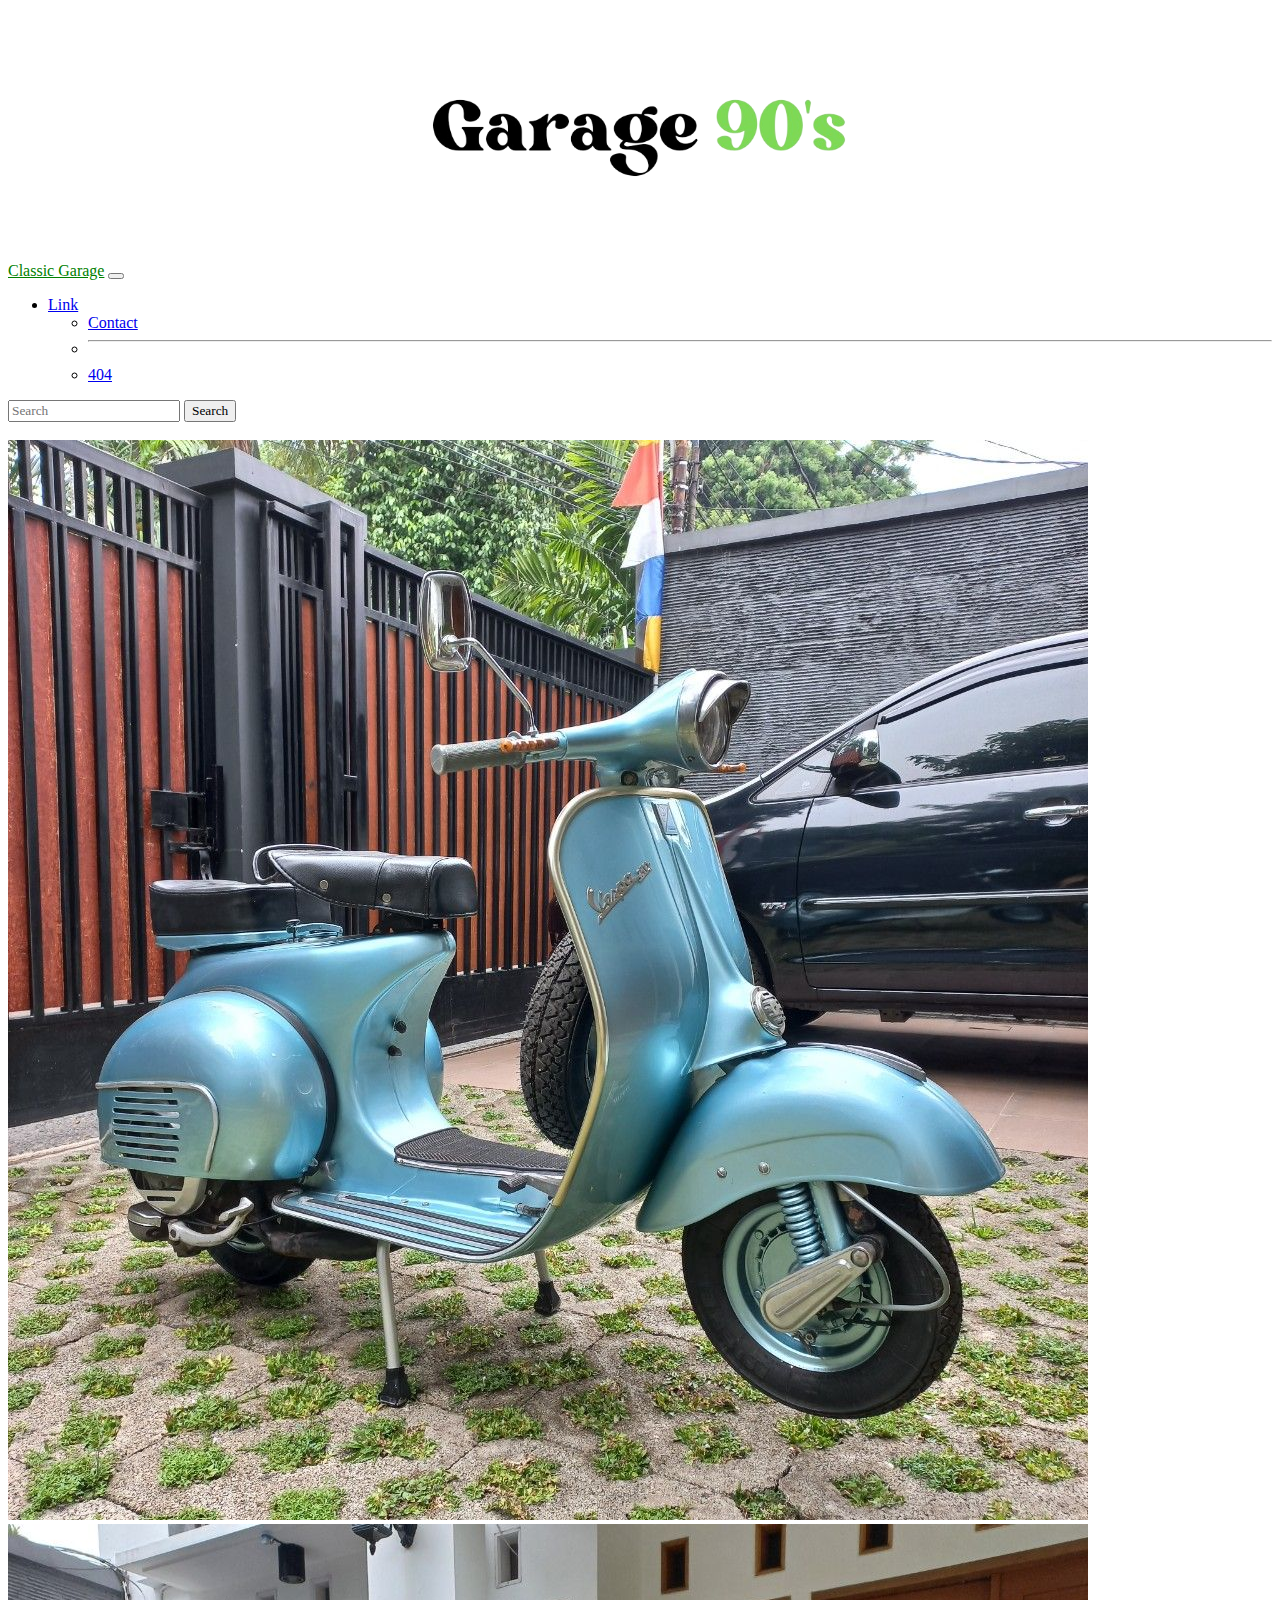
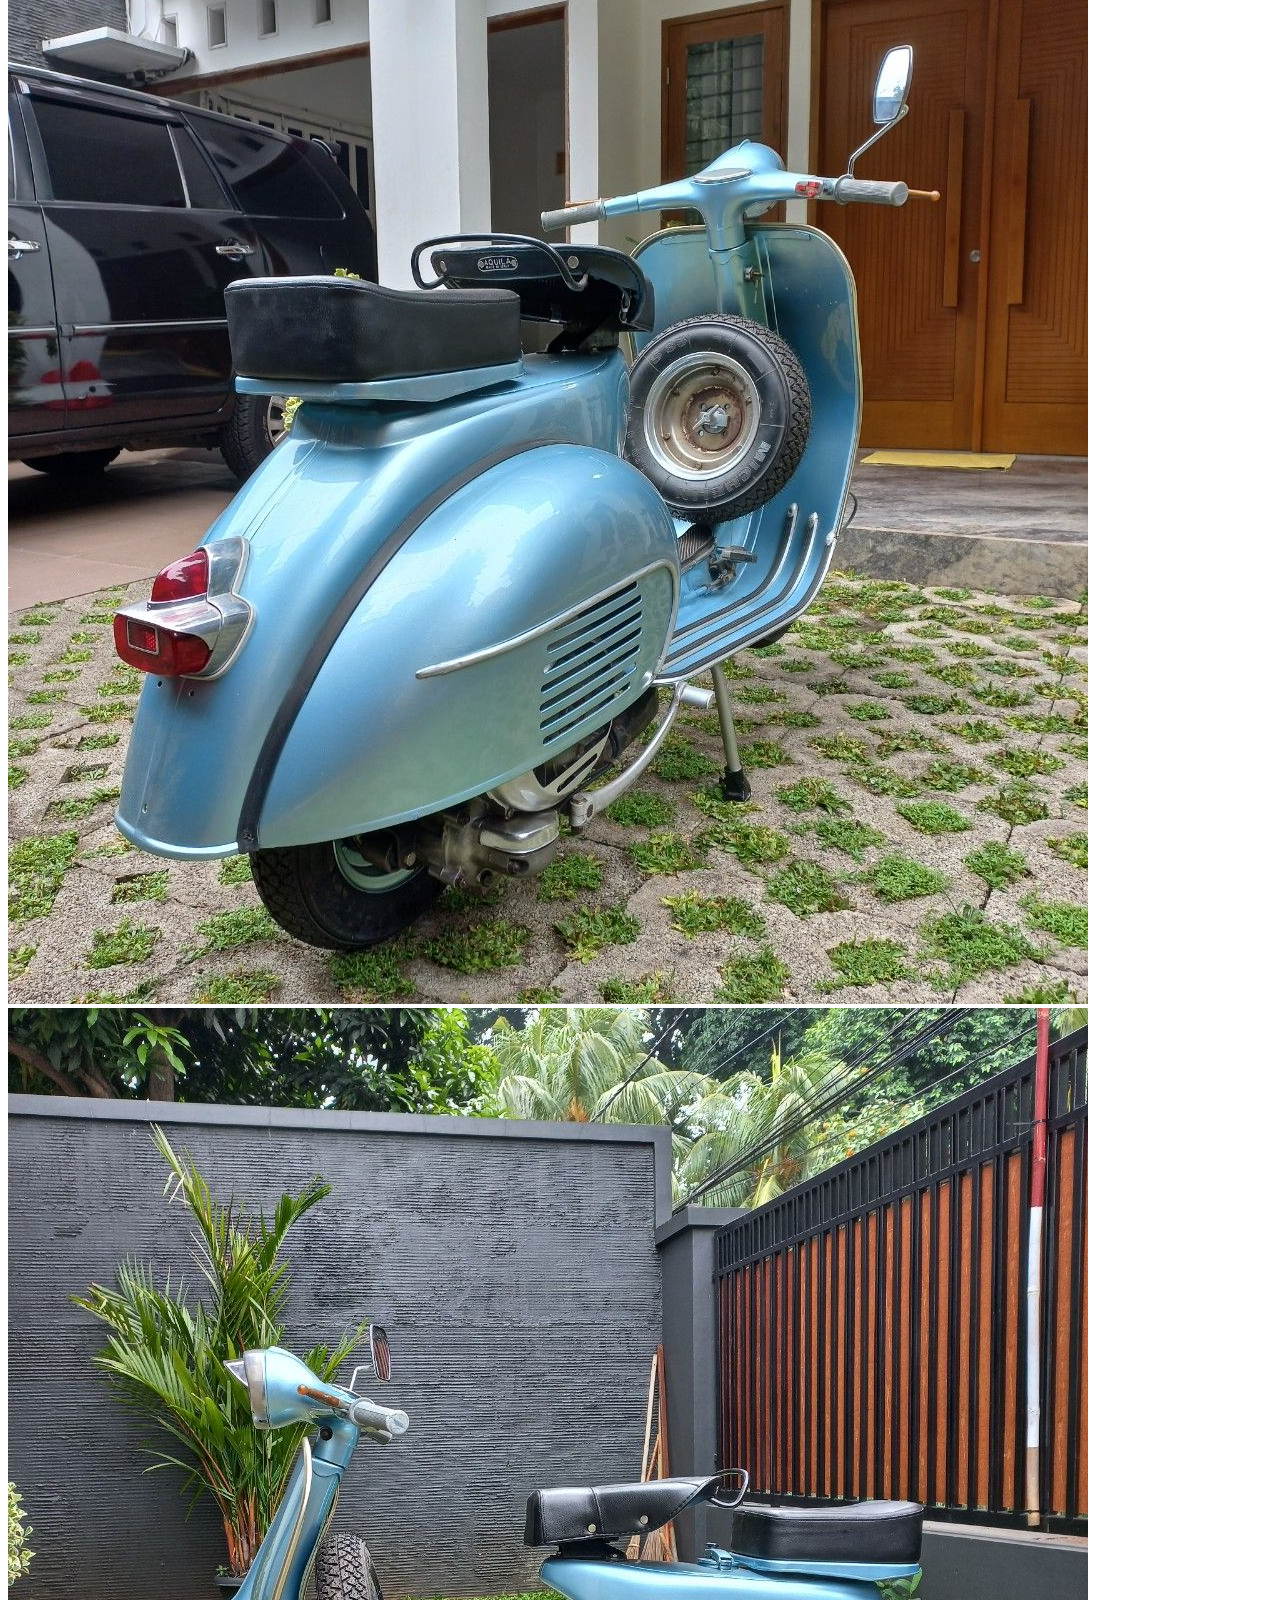
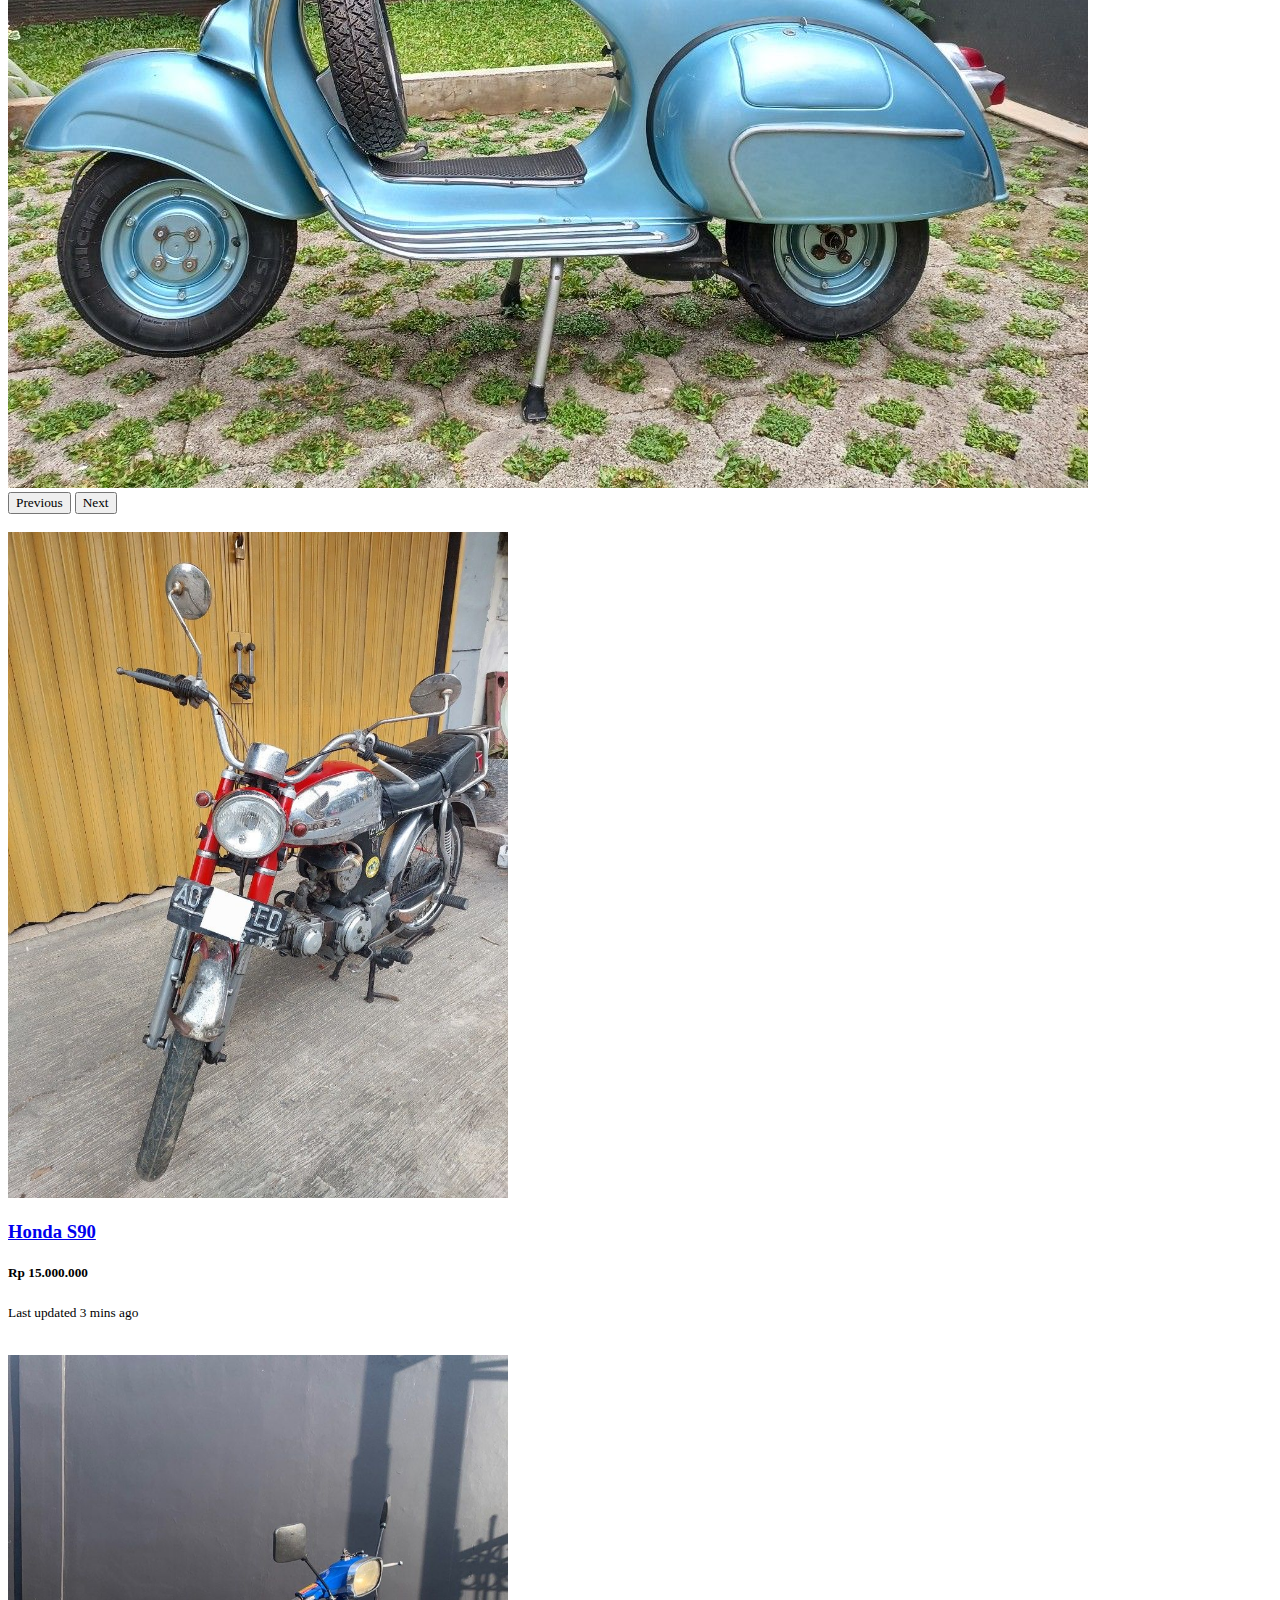
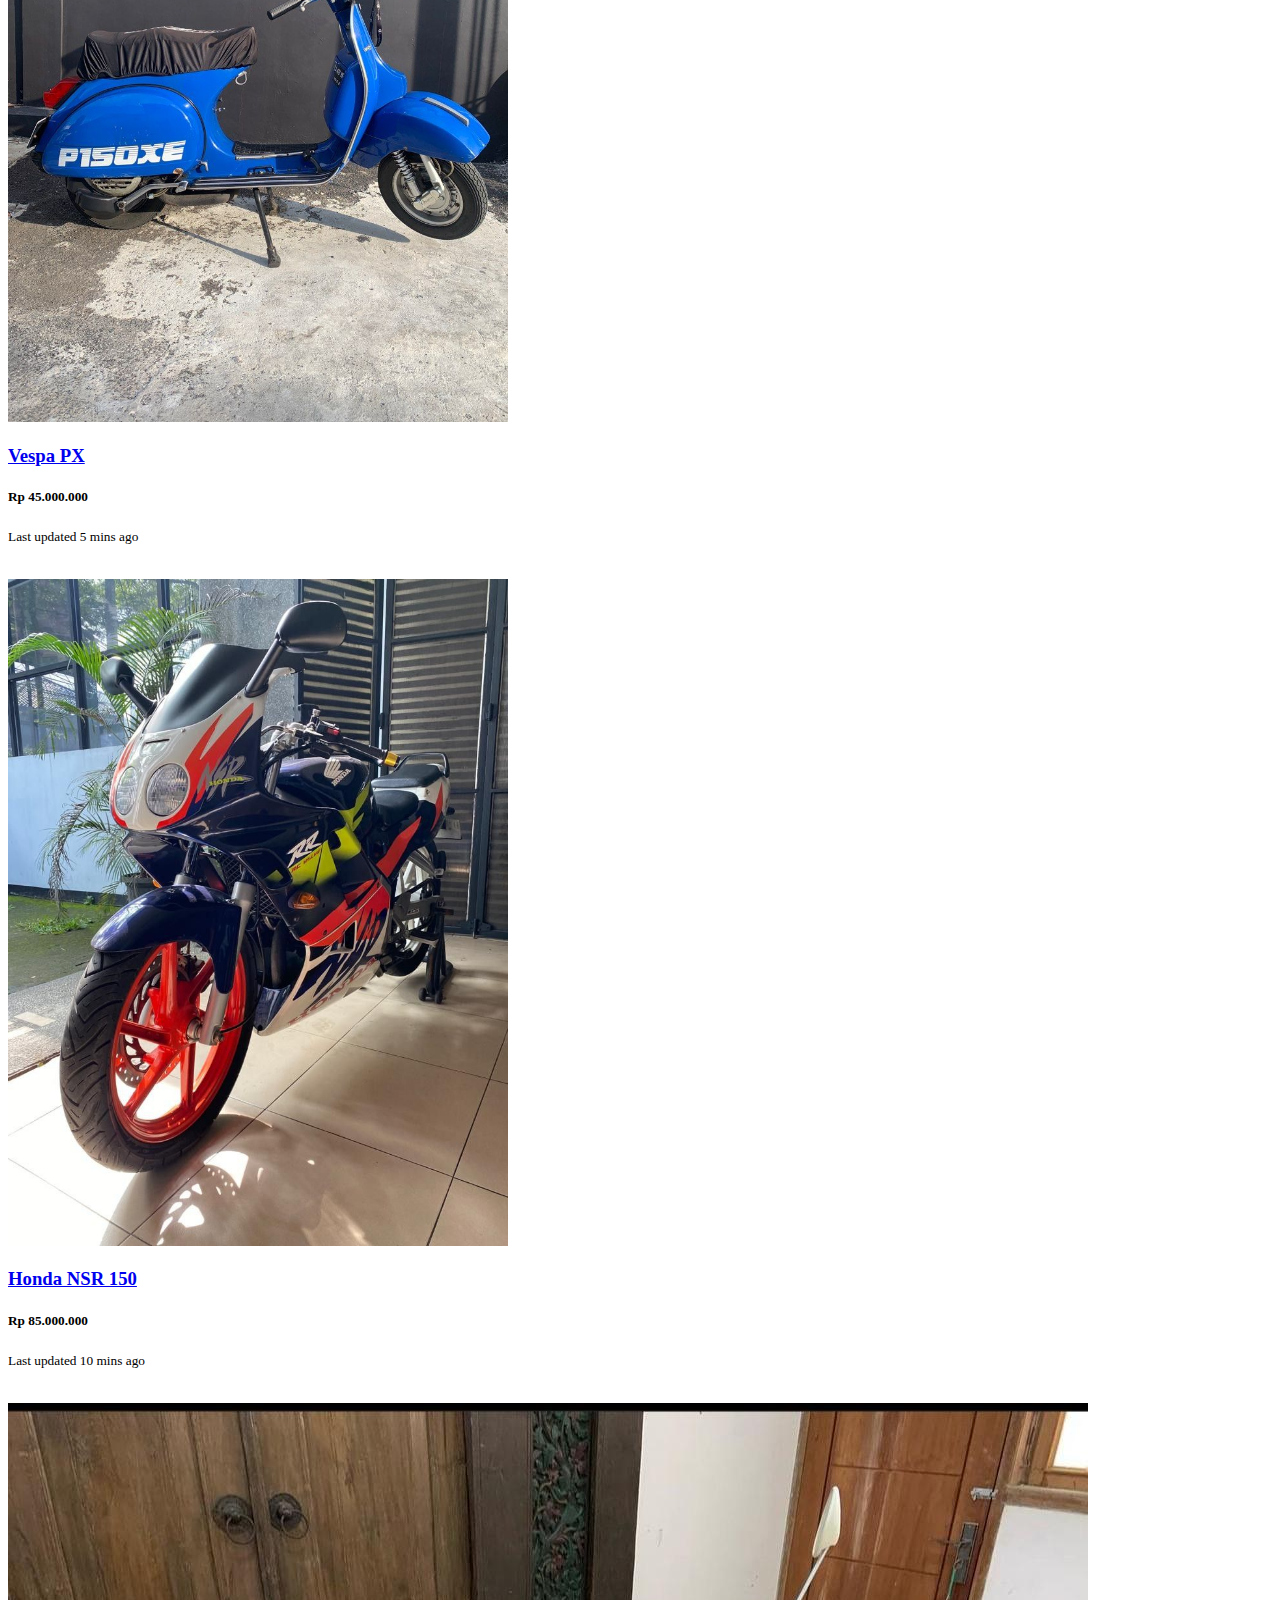
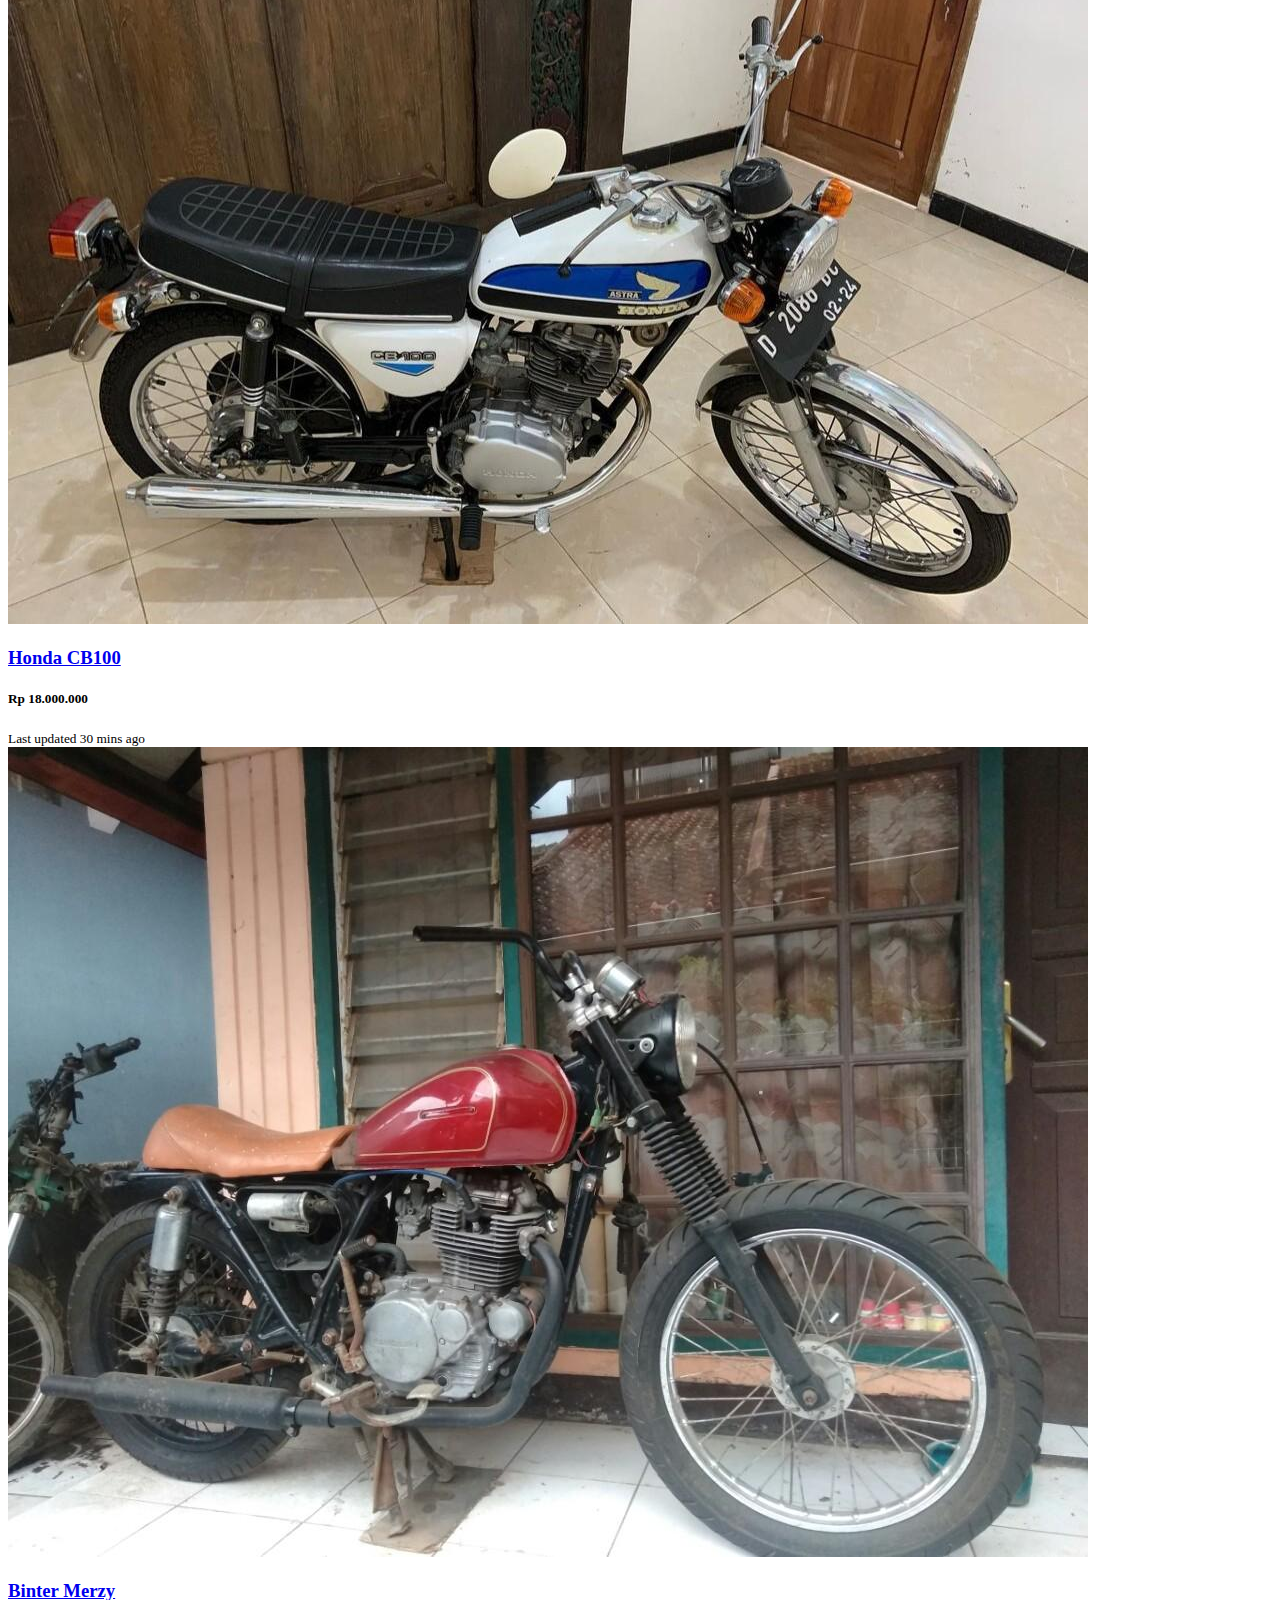
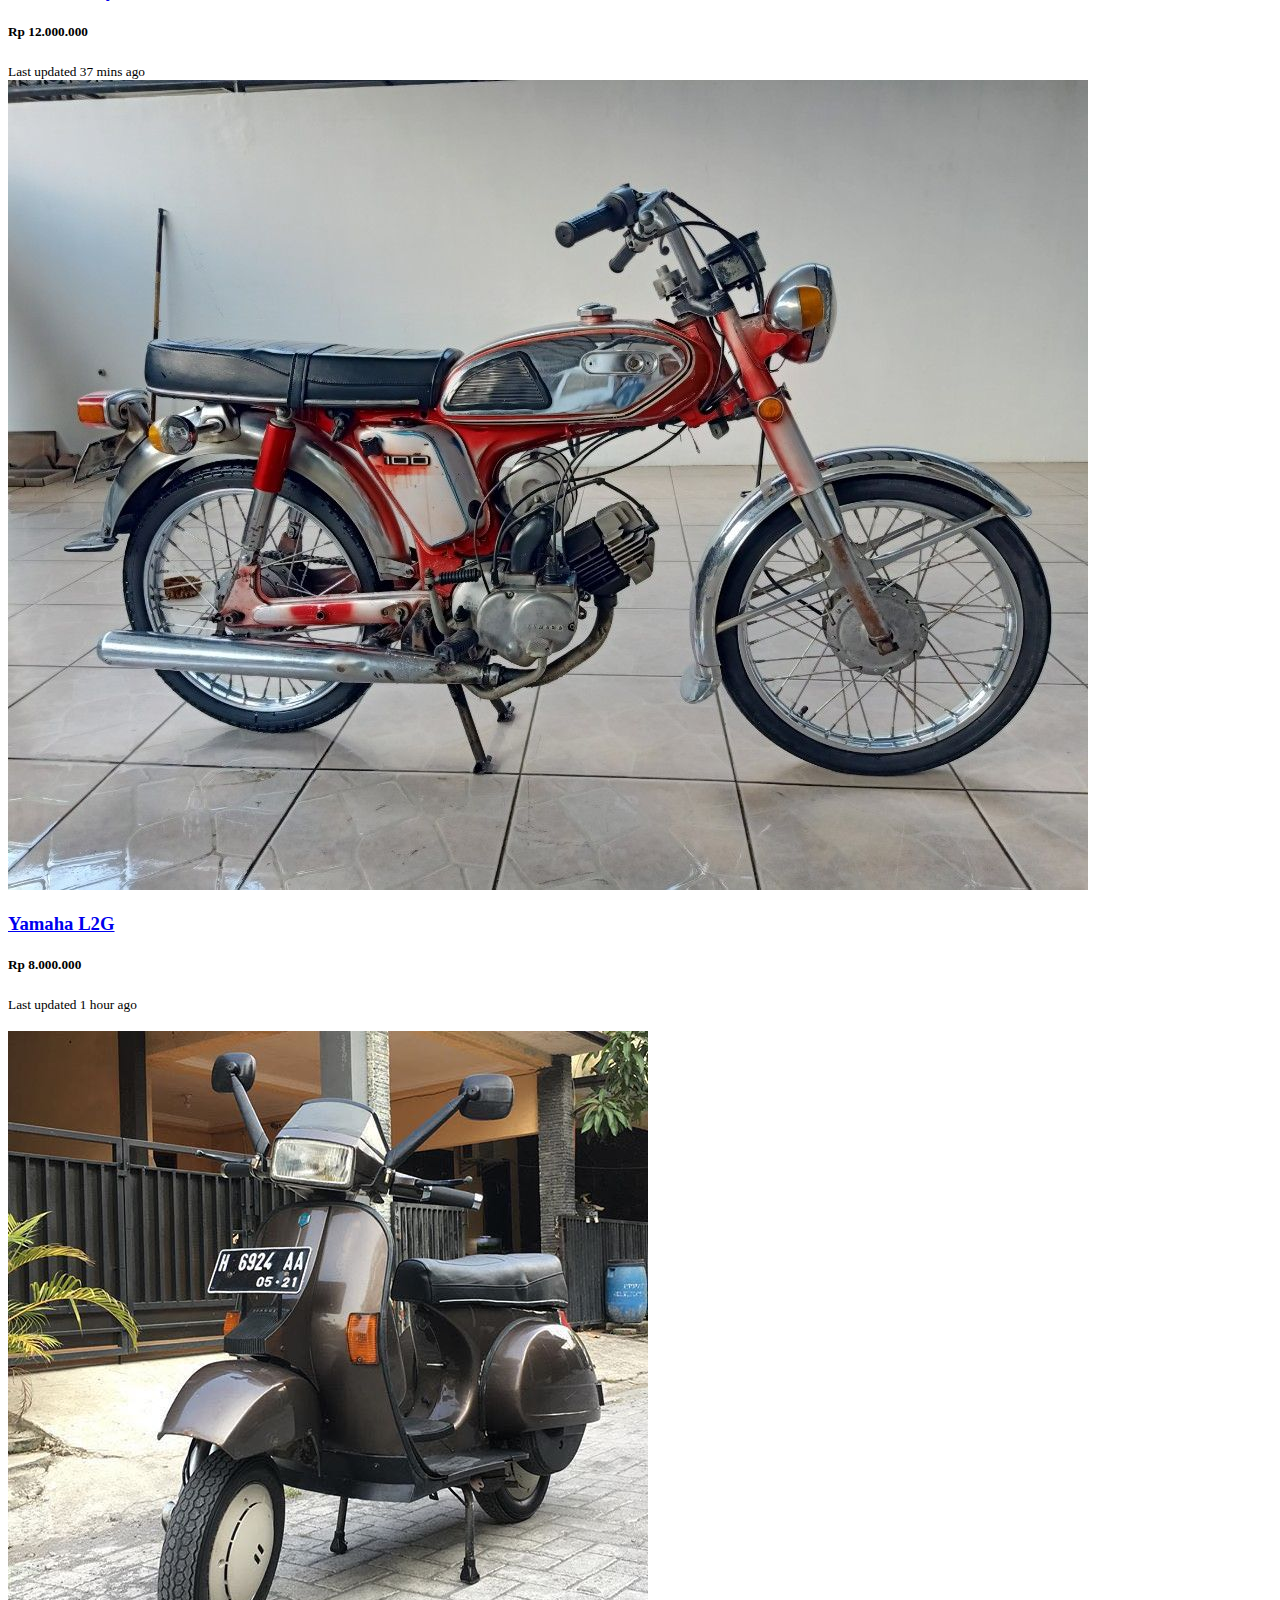
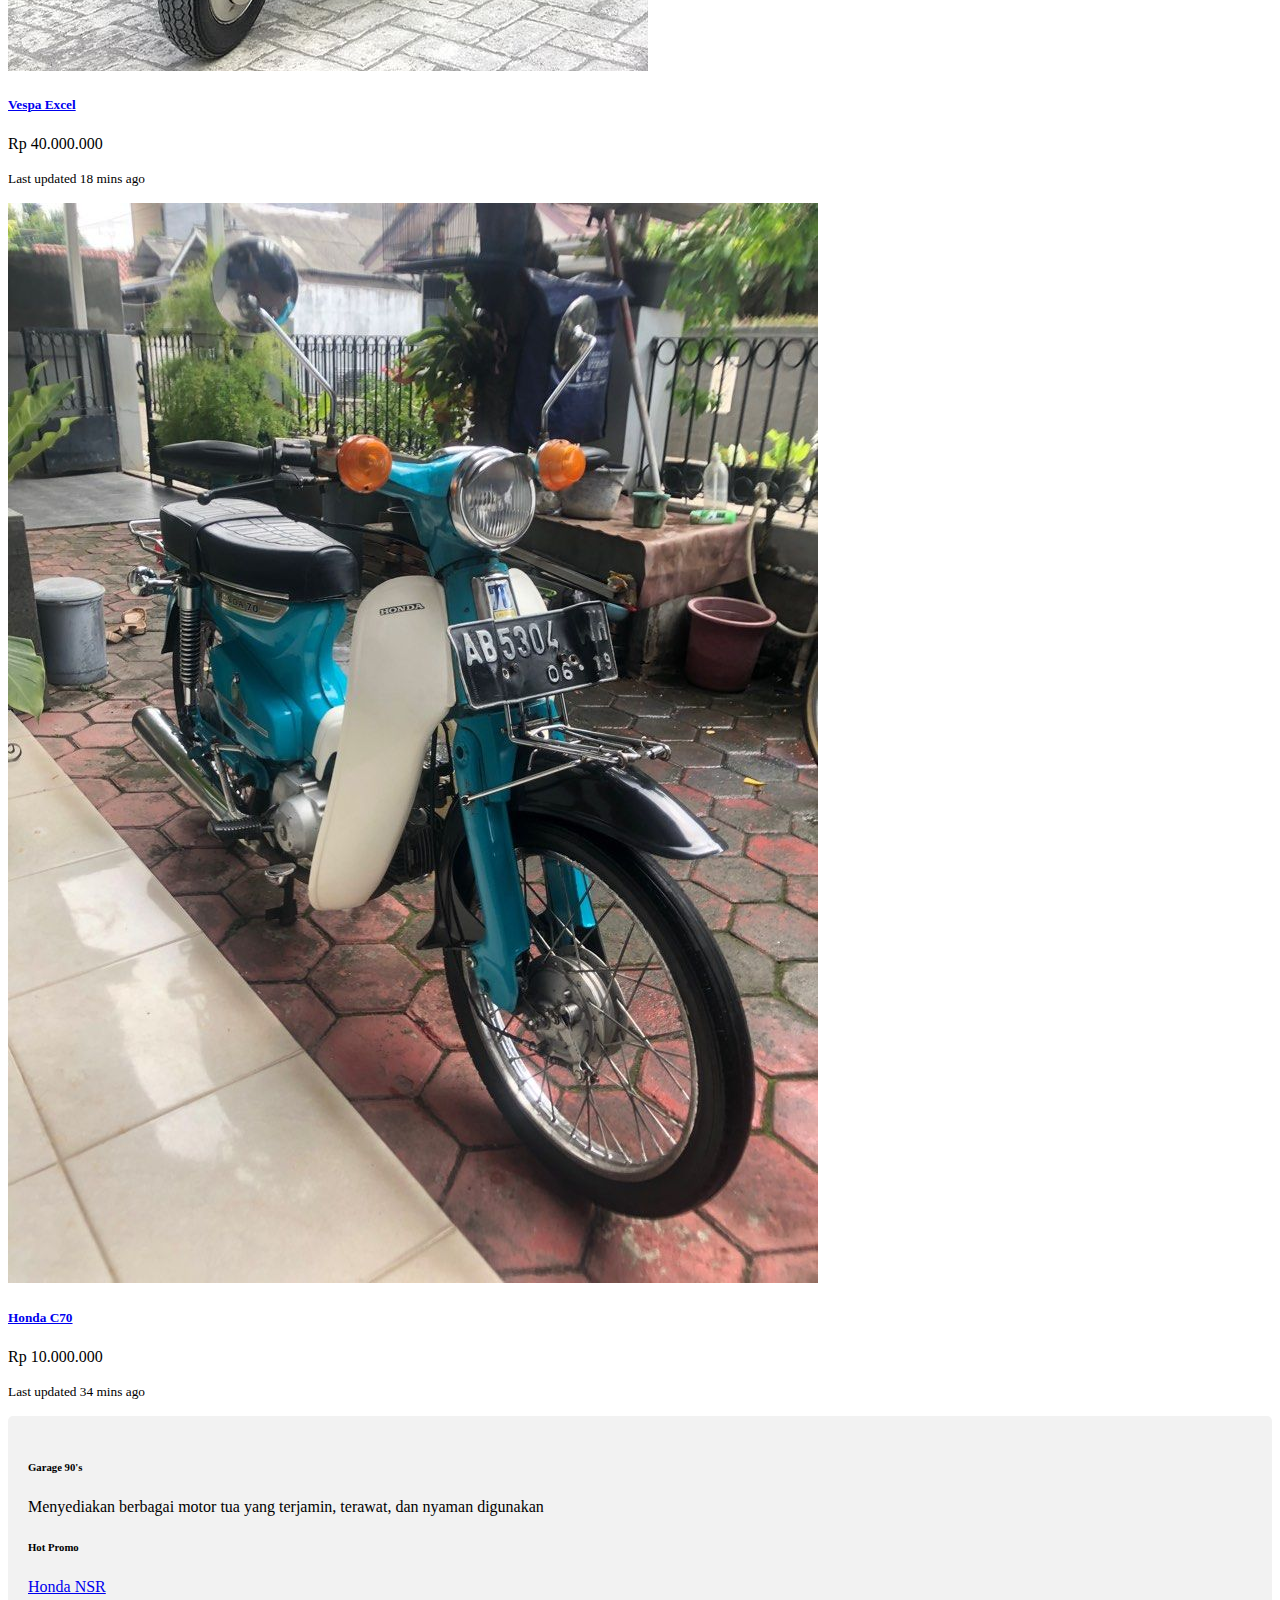
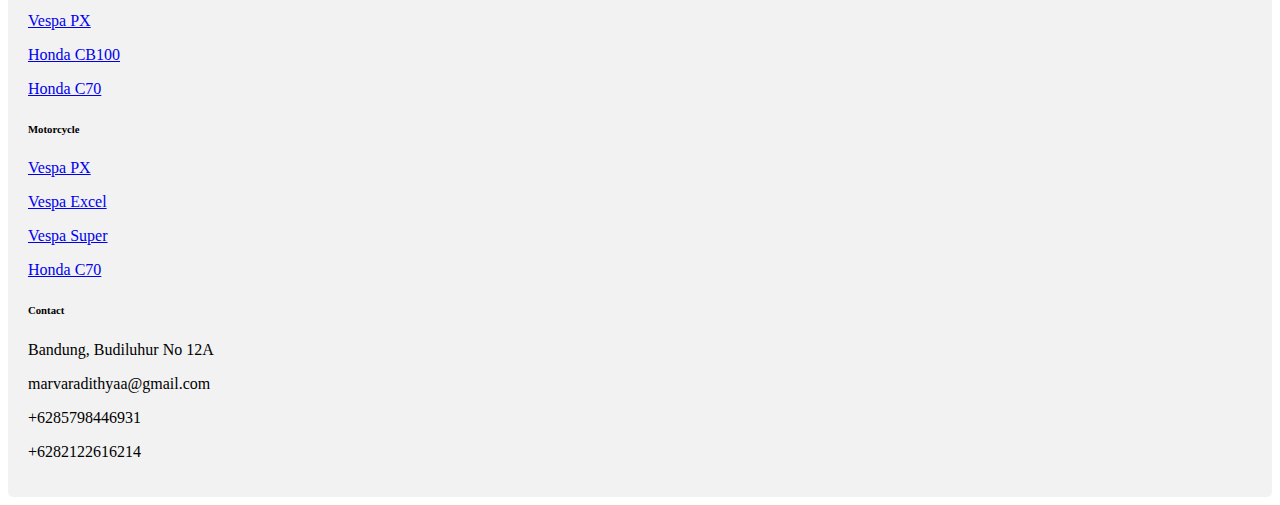
<file: index.html>
<!--
  Nama : Muhammad Marva Radithya
  NIM : 10123386
  Kelas : IF 9
-->

<!DOCTYPE html>
<html lang="en">

<head>
  <meta charset="UTF-8">
  <meta name="viewport" content="width=device-width, initial-scale=1.0">
  <link rel="stylesheet" type="text/css" href="style.css">
  <link href="https://cdn.jsdelivr.net/npm/bootstrap@5.3.2/dist/css/bootstrap.min.css" rel="stylesheet"
    integrity="sha384-T3c6CoIi6uLrA9TneNEoa7RxnatzjcDSCmG1MXxSR1GAsXEV/Dwwykc2MPK8M2HN" crossorigin="anonymous">
    <link rel="icon" type="image/png" href="./media/logo.png">
  <title>Garage 90'S</title>
</head>

<body>
  <header>
    <center>
      <img src="./media/judul.png" class="judul">
    </center>
    <nav class="navbar navbar-expand-lg bg-body-tertiary">
      <div class="container-fluid">
        <a class="navbar-brand" href="index.html" style="color: green;">Classic Garage</a>
        <button class="navbar-toggler" type="button" data-bs-toggle="collapse" data-bs-target="#navbarScroll"
          aria-controls="navbarScroll" aria-expanded="false" aria-label="Toggle navigation">
          <span class="navbar-toggler-icon"></span>
        </button>
        <div class="collapse navbar-collapse" id="navbarScroll">
          <ul class="navbar-nav me-auto my-2 my-lg-0 navbar-nav-scroll" style="--bs-scroll-height: 100px;">
            <li class="nav-item dropdown">
              <a class="nav-link dropdown-toggle" href="#" role="button" data-bs-toggle="dropdown"
                aria-expanded="false">
                Link
              </a>
              <ul class="dropdown-menu">
                <li><a class="dropdown-item" href="contact.html">Contact</a></li>
                <li>
                  <hr class="dropdown-divider">
                </li>
                <li><a class="dropdown-item" href="404.html">404</a></li>
              </ul>
            </li>
          </ul>
          <form class="d-flex" role="search">
            <input class="form-control me-2" type="search" placeholder="Search" aria-label="Search">
            <button class="btn btn-outline-success" type="submit">Search</button>
          </form>
        </div>
      </div>
    </nav>
  </header>
  <br>

  <div id="carouselExampleFade" class="carousel slide carousel-fade">
    <div class="carousel-inner">
      <div class="carousel-item active">
        <img src="./media/motor2.jpg" class="d-block w-100"     ="..." >
      </div>
      <div class="carousel-item">
        <img src="./media/motor2.1.jpg" class="d-block w-100" alt="...">
      </div>
      <div class="carousel-item">
        <img src="./media/motor2.2.jpg" class="d-block w-100" alt="...">
      </div>
    </div>
    <button class="carousel-control-prev" type="button" data-bs-target="#carouselExampleFade" data-bs-slide="prev">
      <span class="carousel-control-prev-icon" aria-hidden="true"></span>
      <span class="visually-hidden">Previous</span>
    </button>
    <button class="carousel-control-next" type="button" data-bs-target="#carouselExampleFade" data-bs-slide="next">
      <span class="carousel-control-next-icon" aria-hidden="true"></span>
      <span class="visually-hidden">Next</span>
    </button>
  </div>

  <br>

  <div class="card-group">
    <div class="card">
      <img src="./media/motor6.jpg" class="card-img-top" alt="..." width="500px">
      <div class="card-body">
        <h3 class="card-title"><a href="s90.html">Honda S90</a></h3>
        <h5 class="card-text">Rp 15.000.000</h5>
        <p class="card-text"><small class="text-body-secondary">Last updated 3 mins ago</small></p>
      </div>
    </div>

    <br>

    <div class="card">
      <img src="./media/motor8.jpg" class="card-img-top" alt="..." width="500px">
      <div class="card-body">
        <h3 class="card-title"><a href="vespapx.html">Vespa PX</a></h3>
        <h5 class="card-text">Rp 45.000.000</h5>
        <p class="card-text"><small class="text-body-secondary">Last updated 5 mins ago</small></p>
      </div>
    </div>

    <br>

    <div class="card">
      <img src="./media/motor9.jpg" class="card-img-top" alt="..." width="500px">
      <div class="card-body">
        <h3 class="card-title"><a href="nsr.html">Honda NSR 150</a></h3>
        <h5 class="card-text">Rp 85.000.000</h5>
        <p class="card-text"><small class="text-body-secondary">Last updated 10 mins ago</small></p>
      </div>
    </div>
  </div>

  <br>

  <div class="row row-cols-1 row-cols-md-3 g-4">
    <div class="col">
      <div class="card h-100">
        <img src="./media/motor4.1.jpg" class="card-img-top" alt="...">
        <div class="card-body"> 
          <h3 class="card-title"><a href="cb100.html">Honda CB100</a></h3>
          <h5 class="card-text">Rp 18.000.000</h5>
        </div>
        <div class="card-footer">
          <small class="text-body-secondary">Last updated 30 mins ago</small>
        </div>
      </div>
    </div>
    <div class="col">
      <div class="card h-100">
        <img src="./media/motor5.jpg" class="card-img-top" alt="...">
        <div class="card-body">
          <h3 class="card-title"><a href="binter.html">Binter Merzy</a></h3>
          <h5 class="card-text">Rp 12.000.000</h5> 
        </div>
        <div class="card-footer">
          <small class="text-body-secondary">Last updated 37 mins ago</small>
        </div>
      </div>
    </div>
    <div class="col">
      <div class="card h-100">
        <img src="./media/motor7.jpg" class="card-img-top" alt="...">
        <div class="card-body">
          <h3 class="card-title"><a href="l2g.html">Yamaha L2G</a></h3>
          <h5 class="card-text">Rp 8.000.000</h5>
        </div>
        <div class="card-footer">
          <small class="text-body-secondary">Last updated 1 hour ago</small>
        </div>
      </div>
    </div>
  </div>

  <br>

  <div class="card mb-3" style="max-width: 540px;">
    <div class="row g-0">
      <div class="col-md-4">
        <img src="./media/motor1.jpg" class="img-fluid rounded-start" alt="...">
      </div>
      <div class="col-md-8">
        <div class="card-body">
          <h5 class="card-title"><a href="vespaexcel.html">Vespa Excel</a></h5>
          <p class="card-text">Rp 40.000.000</p>
          <p class="card-text"><small class="text-body-secondary">Last updated 18 mins ago</small></p>
        </div>
      </div>
    </div>
  </div>

  <div class="card mb-3" style="max-width: 540px;">
    <div class="row g-0">
      <div class="col-md-4">
        <img src="./media/motor3.jpg" class="img-fluid rounded-start" alt="...">
      </div>
      <div class="col-md-8">
        <div class="card-body">
          <h5 class="card-title"><a href="c70.html">Honda C70</a></h5>
          <p class="card-text">Rp 10.000.000</p>
          <p class="card-text"><small class="text-body-secondary">Last updated 34 mins ago</small></p>
        </div>
      </div>
    </div>
  </div>

  <!-- Footer -->
  <footer class="text-center text-lg-start bg-body-tertiary text-muted">
    <section class="d-flex justify-content-center justify-content-lg-between p-4 border-bottom">
      <div class="me-5 d-none d-lg-block">
        
      </div>
    </section>
    

    <section class="">
      <div class="container text-center text-md-start mt-5">

        <div class="row mt-3">

          <div class="col-md-3 col-lg-4 col-xl-3 mx-auto mb-4">

            <h6 class="text-uppercase fw-bold mb-4">
              <i class="fas fa-gem me-3"></i>Garage 90's
            </h6>
            <p>
              Menyediakan berbagai motor tua yang terjamin, terawat, dan nyaman digunakan
            </p>
          </div>

          <div class="col-md-2 col-lg-2 col-xl-2 mx-auto mb-4">

            <h6 class="text-uppercase fw-bold mb-4">
              Hot Promo
            </h6>
            <p>
              <a href="nsr.html" class="text-reset">Honda NSR</a>
            </p>
            <p>
              <a href="vespapx.html" class="text-reset">Vespa PX</a>
            </p>
            <p>
              <a href="cb100.html" class="text-reset">Honda CB100</a>
            </p>
            <p>
              <a href="c70.html" class="text-reset">Honda C70</a>
            </p>
          </div>

          <div class="col-md-3 col-lg-2 col-xl-2 mx-auto mb-4">

            <h6 class="text-uppercase fw-bold mb-4">
              Motorcycle
            </h6>
            <p>
              <a href="vespapx.html" class="text-reset">Vespa PX</a>
            </p>
            <p>
              <a href="vespaexcel.html" class="text-reset">Vespa Excel</a>
            </p>
            <p>
              <a href="vespasuper.html" class="text-reset">Vespa Super</a>
            </p>
            <p>
              <a href="c70.html" class="text-reset">Honda C70</a>
            </p>
          </div>

          <div class="col-md-4 col-lg-3 col-xl-3 mx-auto mb-md-0 mb-4">

            <h6 class="text-uppercase fw-bold mb-4">Contact</h6>
            <p><i class="fas fa-home me-3"></i>Bandung, Budiluhur No 12A</p>
            <p>
              <i class="fas fa-envelope me-3"></i>
              marvaradithyaa@gmail.com
            </p>
            <p><i class="fas fa-phone me-3"></i> +6285798446931</p>
            <p><i class="fas fa-print me-3"></i> +6282122616214</p>
          </div>

        </div>

      </div>
    </section>

  </footer>


</body>
<script src="https://cdn.jsdelivr.net/npm/@popperjs/core@2.11.8/dist/umd/popper.min.js"
  integrity="sha384-I7E8VVD/ismYTF4hNIPjVp/Zjvgyol6VFvRkX/vR+Vc4jQkC+hVqc2pM8ODewa9r" crossorigin="anonymous"></script>
<script src="https://cdn.jsdelivr.net/npm/bootstrap@5.3.2/dist/js/bootstrap.min.js"
  integrity="sha384-BBtl+eGJRgqQAUMxJ7pMwbEyER4l1g+O15P+16Ep7Q9Q+zqX6gSbd85u4mG4QzX+" crossorigin="anonymous"></script>

</html>
</file>
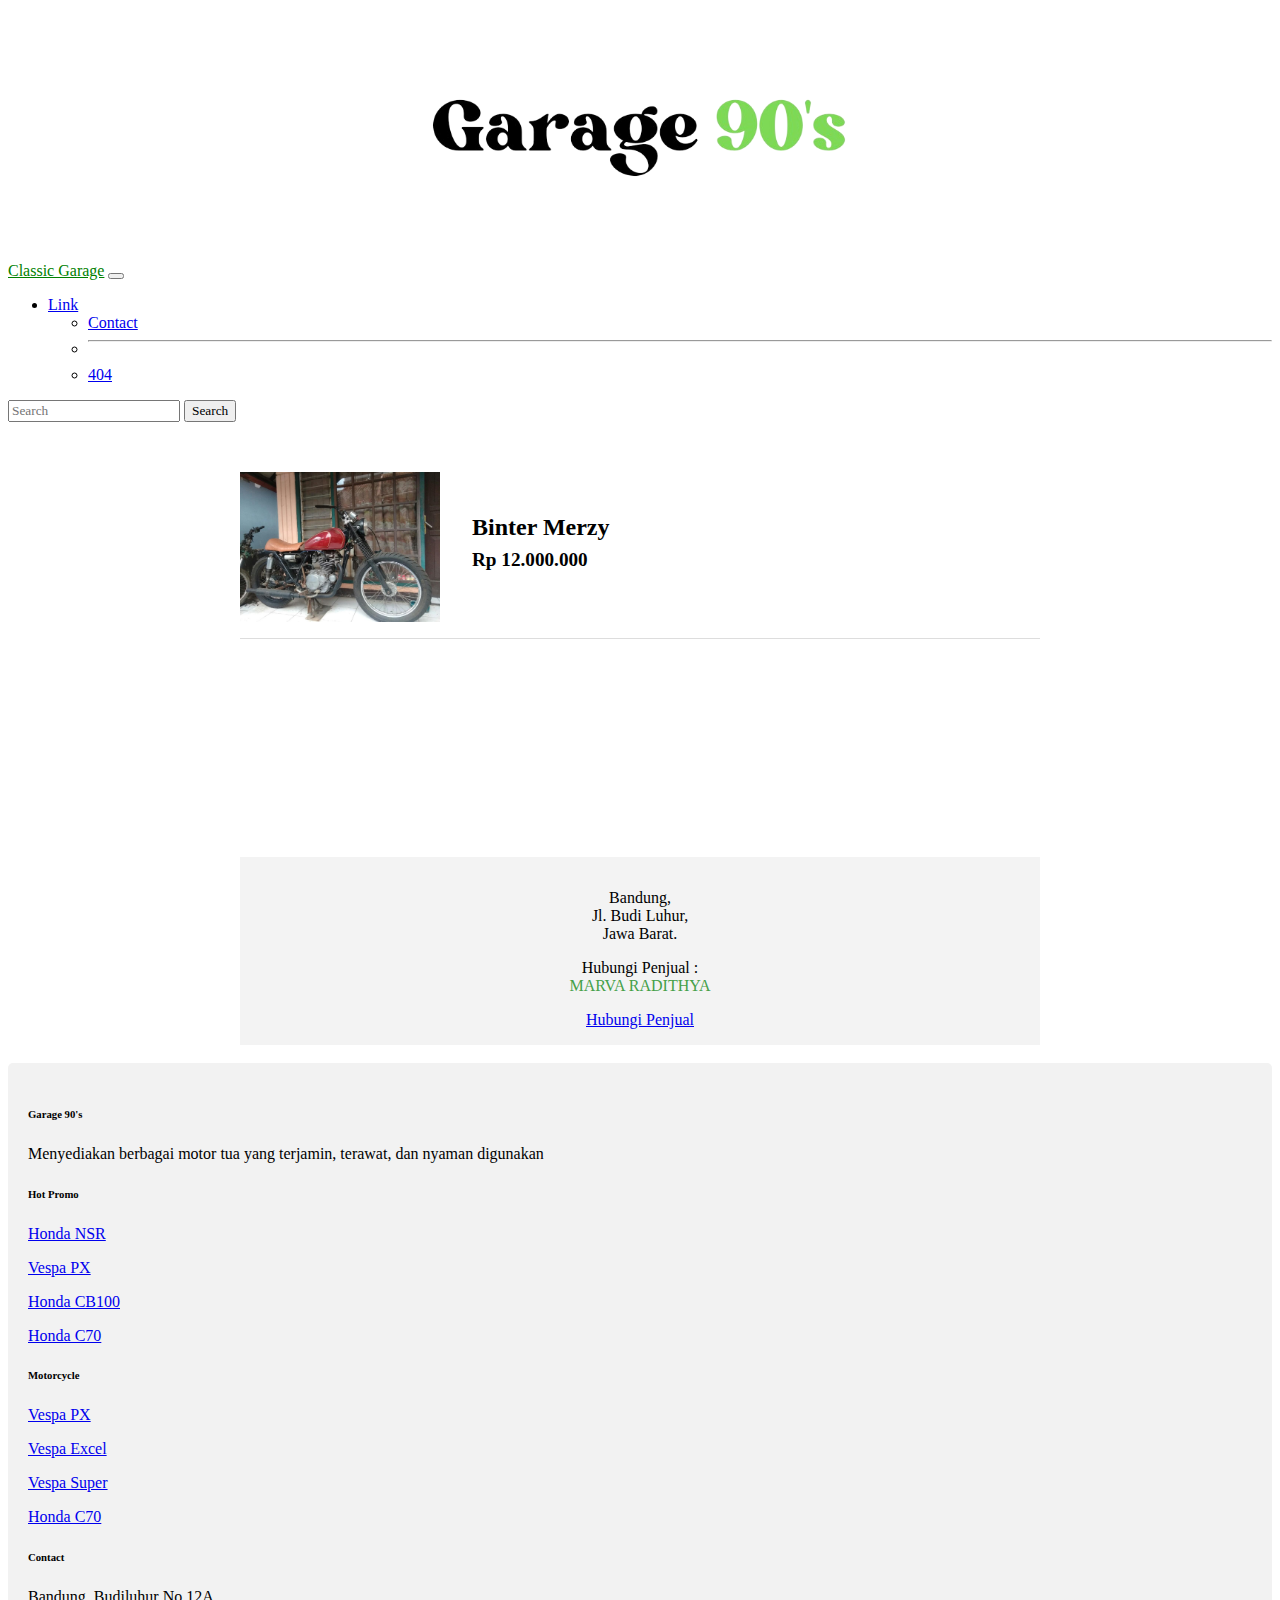
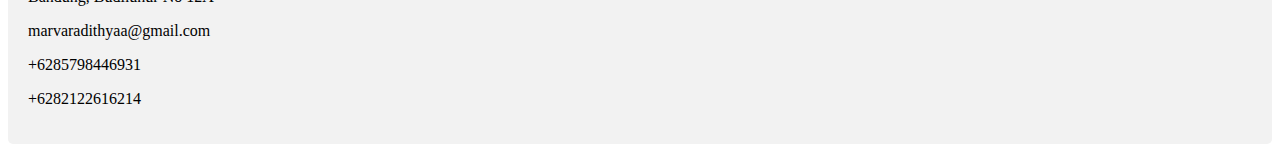
<file: binter.html>
<!--
  Nama : Muhammad Marva Radithya
  NIM : 10123386
  Kelas : IF 9
-->

<!DOCTYPE html>
<html lang="en">

<head>
    <meta charset="UTF-8">
    <meta name="viewport" content="width=device-width, initial-scale=1.0">
    <link rel="stylesheet" type="text/css" href="style.css">
    <link href="https://cdn.jsdelivr.net/npm/bootstrap@5.3.2/dist/css/bootstrap.min.css" rel="stylesheet"
        integrity="sha384-T3c6CoIi6uLrA9TneNEoa7RxnatzjcDSCmG1MXxSR1GAsXEV/Dwwykc2MPK8M2HN" crossorigin="anonymous">
    <link rel="icon" type="image/png" href="./media/logo.png">
    <title>Binter Merzy</title>
</head>

<body>
    <header>
        <center>
            <img src="./media/judul.png" class="judul">
        </center>
        <nav class="navbar navbar-expand-lg bg-body-tertiary">
            <div class="container-fluid">
                <a class="navbar-brand" href="index.html" style="color: green;">Classic Garage</a>
                <button class="navbar-toggler" type="button" data-bs-toggle="collapse" data-bs-target="#navbarScroll"
                    aria-controls="navbarScroll" aria-expanded="false" aria-label="Toggle navigation">
                    <span class="navbar-toggler-icon"></span>
                </button>
                <div class="collapse navbar-collapse" id="navbarScroll">
                    <ul class="navbar-nav me-auto my-2 my-lg-0 navbar-nav-scroll" style="--bs-scroll-height: 100px;">
                        <li class="nav-item dropdown">
                            <a class="nav-link dropdown-toggle" href="#" role="button" data-bs-toggle="dropdown"
                                aria-expanded="false">
                                Link
                            </a>
                            <ul class="dropdown-menu">
                                <li><a class="dropdown-item" href="contact.html">Contact</a></li>
                                <li>
                                    <hr class="dropdown-divider">
                                </li>
                                <li><a class="dropdown-item" href="404.html">404</a></li>
                            </ul>
                        </li>
                    </ul>
                    <form class="d-flex" role="search">
                        <input class="form-control me-2" type="search" placeholder="Search" aria-label="Search">
                        <button class="btn btn-outline-success" type="submit">Search</button>
                    </form>
                </div>
            </div>
        </nav>
    </header>

    <br>

    <div class="menu">
        <div class="motor-info"> <img src="./media/motor5.jpg" alt="">
            <div>
                <h2>Binter Merzy</h2>
                <p class="price">Rp 12.000.000</p>
            </div>
        </div>
        <div class="location-info">
            <div class="map-frame"><iframe class="map-iframe" width="100%" height="100%" frameborder="0"
                    style="border:0"
                    src="https://www.google.com/maps/embed?pb=!1m18!1m12!1m3!1d3961.1599296311565!2d107.58994907414075!3d-6.871432267230444!2m3!1f0!2f0!3f0!3m2!1i1024!2i768!4f13.1!3m3!1m2!1s0x2e68e6941b201957%3A0x72ddbedec83fa048!2sJl.%20Budi%20Luhur%20No.12a%2C%20Gegerkalong%2C%20Kec.%20Sukasari%2C%20Kota%20Bandung%2C%20Jawa%20Barat%2040153%2C%20Indonesia!5e0!3m2!1sid!2sfr!4v1707295523540!5m2!1sid!2sfr" width="600" height="450" style="border:0;" allowfullscreen="" loading="lazy" referrerpolicy="no-referrer-when-downgrade"></iframe>
            </div>
        </div>
        <div class="contact-seller">
            <p> Bandung,<br> Jl. Budi Luhur,<br> Jawa Barat. </p>
            <p> Hubungi Penjual : <br> <span>MARVA RADITHYA</span> </p>
            <a href="contact.html" class="btn btn-outline-success">Hubungi Penjual</a>
        </div>
    </div>

    <br>

    <!-- Footer -->
    <footer class="text-center text-lg-start bg-body-tertiary text-muted">
        <section class="d-flex justify-content-center justify-content-lg-between p-4 border-bottom">
            <div class="me-5 d-none d-lg-block">

            </div>
        </section>


        <section class="">
            <div class="container text-center text-md-start mt-5">

                <div class="row mt-3">

                    <div class="col-md-3 col-lg-4 col-xl-3 mx-auto mb-4">

                        <h6 class="text-uppercase fw-bold mb-4">
                            <i class="fas fa-gem me-3"></i>Garage 90's
                        </h6>
                        <p>
                            Menyediakan berbagai motor tua yang terjamin, terawat, dan nyaman digunakan
                        </p>
                    </div>

                    <div class="col-md-2 col-lg-2 col-xl-2 mx-auto mb-4">

                        <h6 class="text-uppercase fw-bold mb-4">
                            Hot Promo
                        </h6>
                        <p>
                            <a href="nsr.html" class="text-reset">Honda NSR</a>
                        </p>
                        <p>
                            <a href="vespapx.html" class="text-reset">Vespa PX</a>
                        </p>
                        <p>
                            <a href="cb100.html" class="text-reset">Honda CB100</a>
                        </p>
                        <p>
                            <a href="c70.html" class="text-reset">Honda C70</a>
                        </p>
                    </div>

                    <div class="col-md-3 col-lg-2 col-xl-2 mx-auto mb-4">

                        <h6 class="text-uppercase fw-bold mb-4">
                            Motorcycle
                        </h6>
                        <p>
                            <a href="vespapx.html" class="text-reset">Vespa PX</a>
                        </p>
                        <p>
                            <a href="vespaexcel.html" class="text-reset">Vespa Excel</a>
                        </p>
                        <p>
                            <a href="vespasuper.html" class="text-reset">Vespa Super</a>
                        </p>
                        <p>
                            <a href="c70.html" class="text-reset">Honda C70</a>
                        </p>
                    </div>

                    <div class="col-md-4 col-lg-3 col-xl-3 mx-auto mb-md-0 mb-4">

                        <h6 class="text-uppercase fw-bold mb-4">Contact</h6>
                        <p><i class="fas fa-home me-3"></i>Bandung, Budiluhur No 12A</p>
                        <p>
                            <i class="fas fa-envelope me-3"></i>
                            marvaradithyaa@gmail.com
                        </p>
                        <p><i class="fas fa-phone me-3"></i> +6285798446931</p>
                        <p><i class="fas fa-print me-3"></i> +6282122616214</p>
                    </div>

                </div>

            </div>
        </section>

    </footer>


</body>
<script src="https://cdn.jsdelivr.net/npm/@popperjs/core@2.11.8/dist/umd/popper.min.js"
    integrity="sha384-I7E8VVD/ismYTF4hNIPjVp/Zjvgyol6VFvRkX/vR+Vc4jQkC+hVqc2pM8ODewa9r"
    crossorigin="anonymous"></script>
<script src="https://cdn.jsdelivr.net/npm/bootstrap@5.3.2/dist/js/bootstrap.min.js"
    integrity="sha384-BBtl+eGJRgqQAUMxJ7pMwbEyER4l1g+O15P+16Ep7Q9Q+zqX6gSbd85u4mG4QzX+"
    crossorigin="anonymous"></script>

</html>
</file>
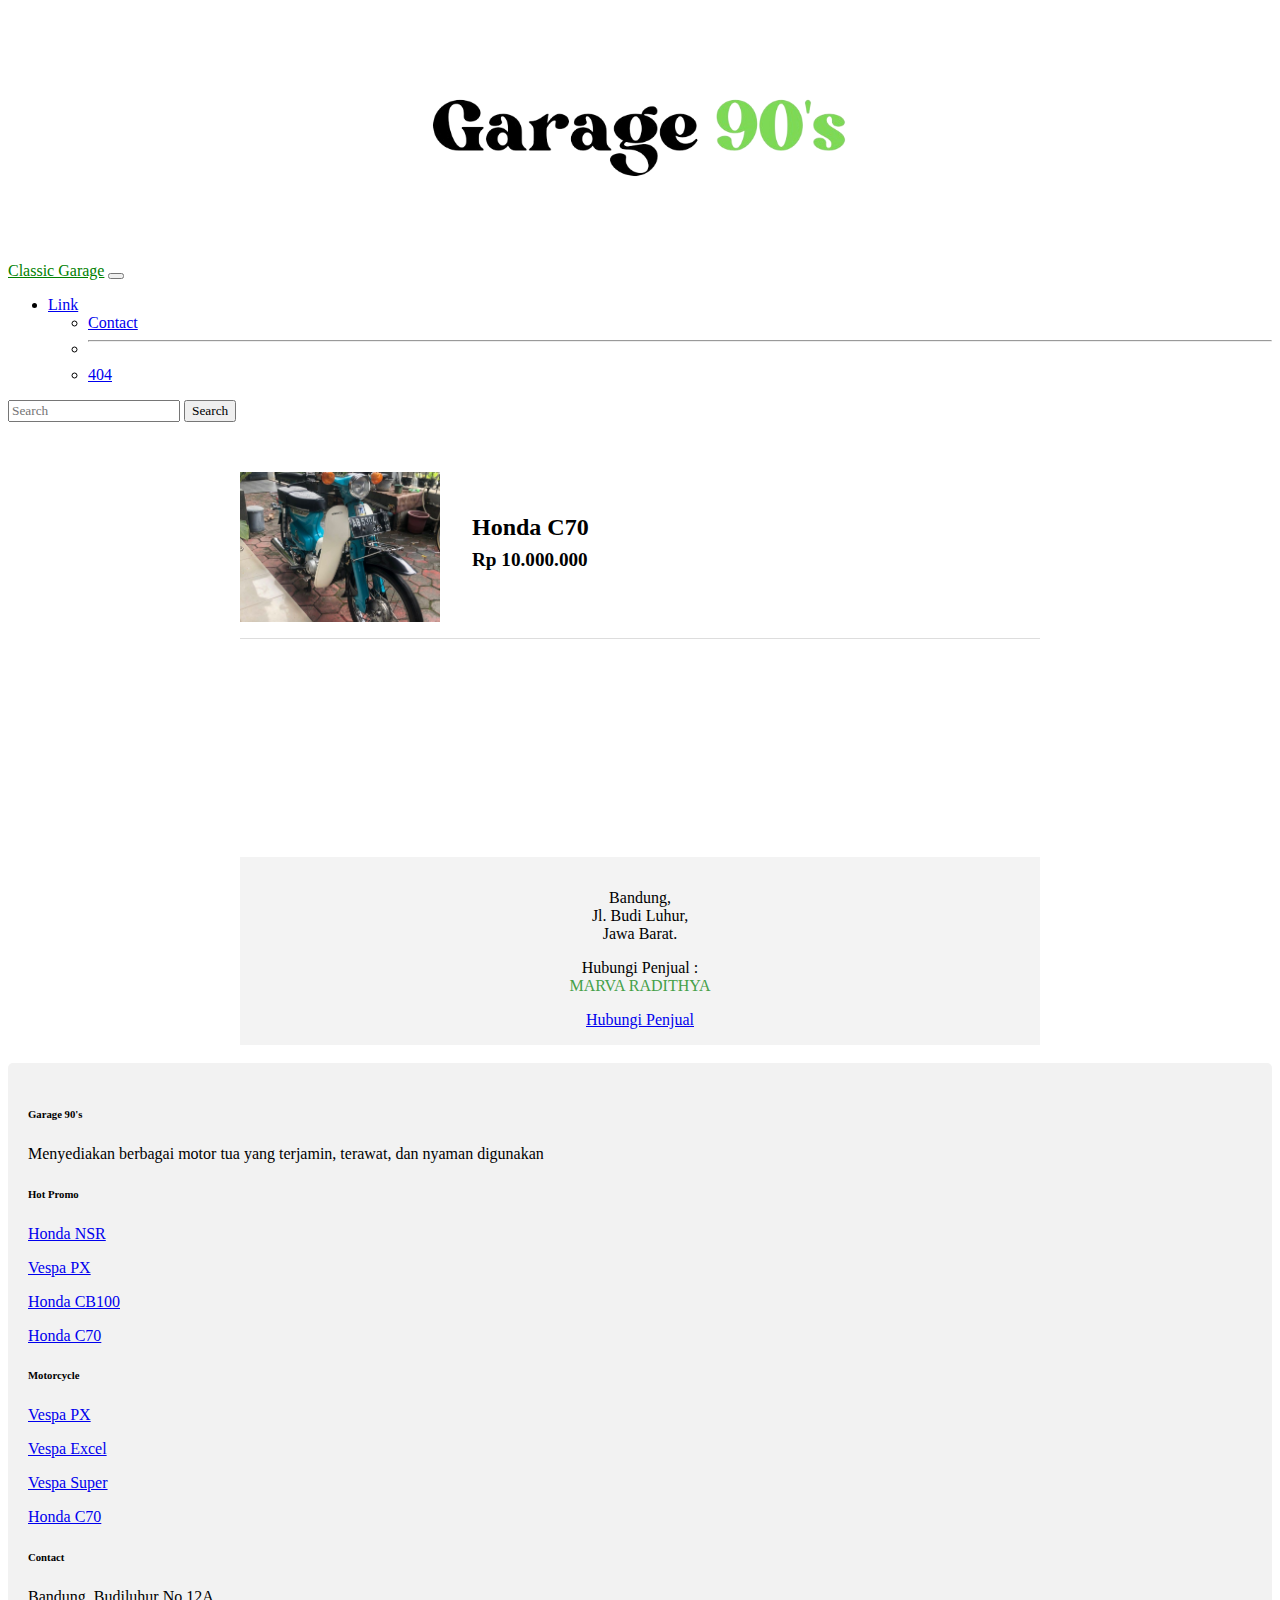
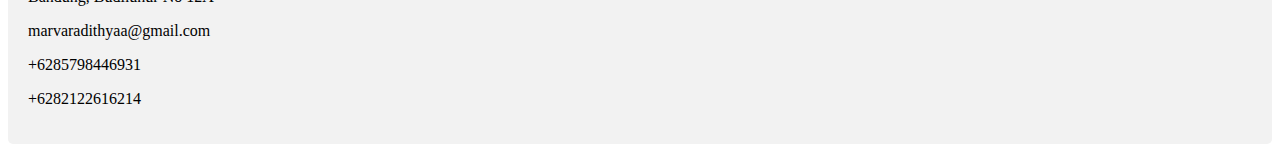
<file: c70.html>
<!--
  Nama : Muhammad Marva Radithya
  NIM : 10123386
  Kelas : IF 9
-->

<!DOCTYPE html>
<html lang="en">

<head>
    <meta charset="UTF-8">
    <meta name="viewport" content="width=device-width, initial-scale=1.0">
    <link rel="stylesheet" type="text/css" href="style.css">
    <link href="https://cdn.jsdelivr.net/npm/bootstrap@5.3.2/dist/css/bootstrap.min.css" rel="stylesheet"
        integrity="sha384-T3c6CoIi6uLrA9TneNEoa7RxnatzjcDSCmG1MXxSR1GAsXEV/Dwwykc2MPK8M2HN" crossorigin="anonymous">
    <link rel="icon" type="image/png" href="./media/logo.png">
    <title>Honda C70</title>
</head>

<body>
    <header>
        <center>
            <img src="./media/judul.png" class="judul">
        </center>
        <nav class="navbar navbar-expand-lg bg-body-tertiary">
            <div class="container-fluid">
                <a class="navbar-brand" href="index.html" style="color: green;">Classic Garage</a>
                <button class="navbar-toggler" type="button" data-bs-toggle="collapse" data-bs-target="#navbarScroll"
                    aria-controls="navbarScroll" aria-expanded="false" aria-label="Toggle navigation">
                    <span class="navbar-toggler-icon"></span>
                </button>
                <div class="collapse navbar-collapse" id="navbarScroll">
                    <ul class="navbar-nav me-auto my-2 my-lg-0 navbar-nav-scroll" style="--bs-scroll-height: 100px;">
                        <li class="nav-item dropdown">
                            <a class="nav-link dropdown-toggle" href="#" role="button" data-bs-toggle="dropdown"
                                aria-expanded="false">
                                Link
                            </a>
                            <ul class="dropdown-menu">
                                <li><a class="dropdown-item" href="contact.html">Contact</a></li>
                                <li>
                                    <hr class="dropdown-divider">
                                </li>
                                <li><a class="dropdown-item" href="404.html">404</a></li>
                            </ul>
                        </li>
                    </ul>
                    <form class="d-flex" role="search">
                        <input class="form-control me-2" type="search" placeholder="Search" aria-label="Search">
                        <button class="btn btn-outline-success" type="submit">Search</button>
                    </form>
                </div>
            </div>
        </nav>
    </header>

    <br>

    <div class="menu">
        <div class="motor-info"> <img src="./media/motor3.jpg" alt="">
            <div>
                <h2>Honda C70</h2>
                <p class="price">Rp 10.000.000</p>
            </div>
        </div>
        <div class="location-info">
            <div class="map-frame"><iframe class="map-iframe" width="100%" height="100%" frameborder="0"
                    style="border:0"
                    src="https://www.google.com/maps/embed?pb=!1m18!1m12!1m3!1d3961.1599296311565!2d107.58994907414075!3d-6.871432267230444!2m3!1f0!2f0!3f0!3m2!1i1024!2i768!4f13.1!3m3!1m2!1s0x2e68e6941b201957%3A0x72ddbedec83fa048!2sJl.%20Budi%20Luhur%20No.12a%2C%20Gegerkalong%2C%20Kec.%20Sukasari%2C%20Kota%20Bandung%2C%20Jawa%20Barat%2040153%2C%20Indonesia!5e0!3m2!1sid!2sfr!4v1707295523540!5m2!1sid!2sfr" width="600" height="450" style="border:0;" allowfullscreen="" loading="lazy" referrerpolicy="no-referrer-when-downgrade"></iframe>
            </div>
        </div>
        <div class="contact-seller">
            <p> Bandung,<br> Jl. Budi Luhur,<br> Jawa Barat. </p>
            <p> Hubungi Penjual : <br> <span>MARVA RADITHYA</span> </p>
            <a href="contact.html" class="btn btn-outline-success">Hubungi Penjual</a>
        </div>
    </div>

    <br>

    <!-- Footer -->
    <footer class="text-center text-lg-start bg-body-tertiary text-muted">
        <section class="d-flex justify-content-center justify-content-lg-between p-4 border-bottom">
            <div class="me-5 d-none d-lg-block">

            </div>
        </section>


        <section class="">
            <div class="container text-center text-md-start mt-5">

                <div class="row mt-3">

                    <div class="col-md-3 col-lg-4 col-xl-3 mx-auto mb-4">

                        <h6 class="text-uppercase fw-bold mb-4">
                            <i class="fas fa-gem me-3"></i>Garage 90's
                        </h6>
                        <p>
                            Menyediakan berbagai motor tua yang terjamin, terawat, dan nyaman digunakan
                        </p>
                    </div>

                    <div class="col-md-2 col-lg-2 col-xl-2 mx-auto mb-4">

                        <h6 class="text-uppercase fw-bold mb-4">
                            Hot Promo
                        </h6>
                        <p>
                            <a href="nsr.html" class="text-reset">Honda NSR</a>
                        </p>
                        <p>
                            <a href="vespapx.html" class="text-reset">Vespa PX</a>
                        </p>
                        <p>
                            <a href="cb100.html" class="text-reset">Honda CB100</a>
                        </p>
                        <p>
                            <a href="c70.html" class="text-reset">Honda C70</a>
                        </p>
                    </div>

                    <div class="col-md-3 col-lg-2 col-xl-2 mx-auto mb-4">

                        <h6 class="text-uppercase fw-bold mb-4">
                            Motorcycle
                        </h6>
                        <p>
                            <a href="vespapx.html" class="text-reset">Vespa PX</a>
                        </p>
                        <p>
                            <a href="vespaexcel.html" class="text-reset">Vespa Excel</a>
                        </p>
                        <p>
                            <a href="vespasuper.html" class="text-reset">Vespa Super</a>
                        </p>
                        <p>
                            <a href="c70.html" class="text-reset">Honda C70</a>
                        </p>
                    </div>

                    <div class="col-md-4 col-lg-3 col-xl-3 mx-auto mb-md-0 mb-4">

                        <h6 class="text-uppercase fw-bold mb-4">Contact</h6>
                        <p><i class="fas fa-home me-3"></i>Bandung, Budiluhur No 12A</p>
                        <p>
                            <i class="fas fa-envelope me-3"></i>
                            marvaradithyaa@gmail.com
                        </p>
                        <p><i class="fas fa-phone me-3"></i> +6285798446931</p>
                        <p><i class="fas fa-print me-3"></i> +6282122616214</p>
                    </div>

                </div>

            </div>
        </section>

    </footer>


</body>
<script src="https://cdn.jsdelivr.net/npm/@popperjs/core@2.11.8/dist/umd/popper.min.js"
    integrity="sha384-I7E8VVD/ismYTF4hNIPjVp/Zjvgyol6VFvRkX/vR+Vc4jQkC+hVqc2pM8ODewa9r"
    crossorigin="anonymous"></script>
<script src="https://cdn.jsdelivr.net/npm/bootstrap@5.3.2/dist/js/bootstrap.min.js"
    integrity="sha384-BBtl+eGJRgqQAUMxJ7pMwbEyER4l1g+O15P+16Ep7Q9Q+zqX6gSbd85u4mG4QzX+"
    crossorigin="anonymous"></script>

</html>
</file>
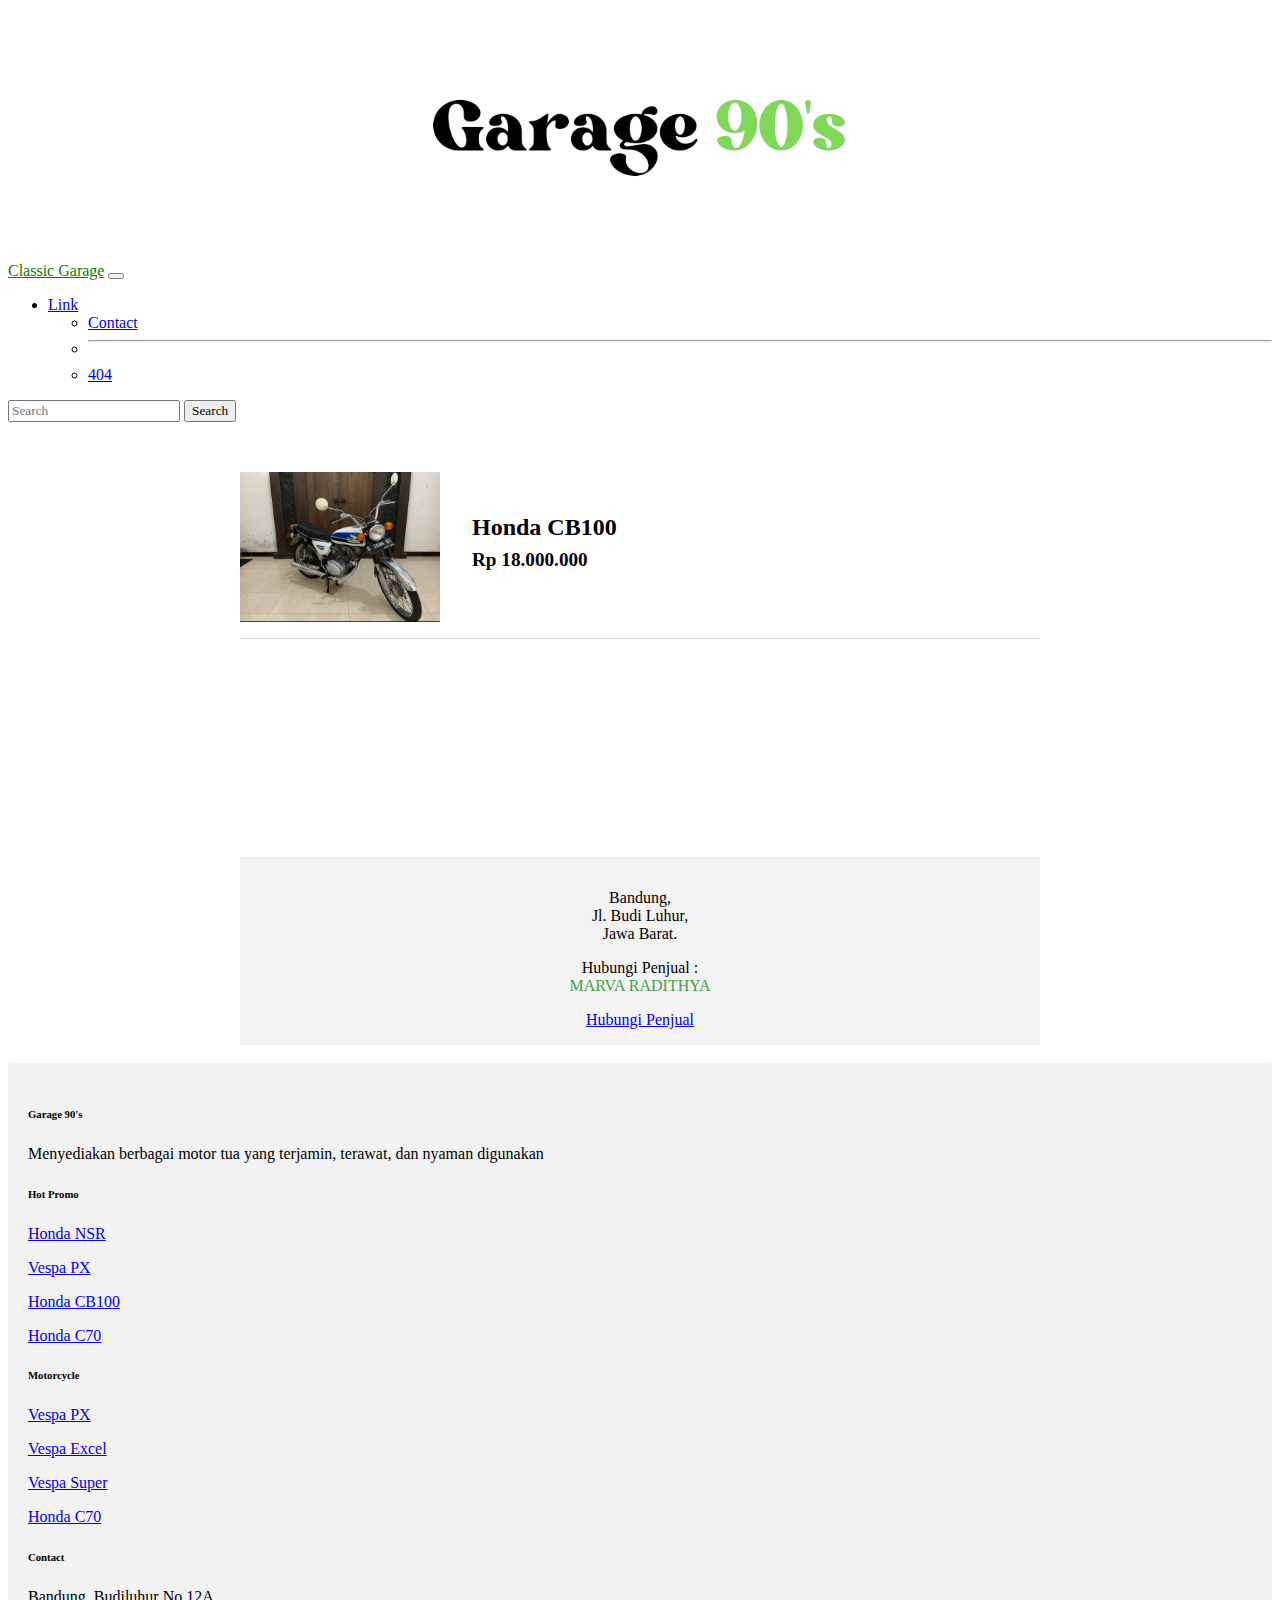
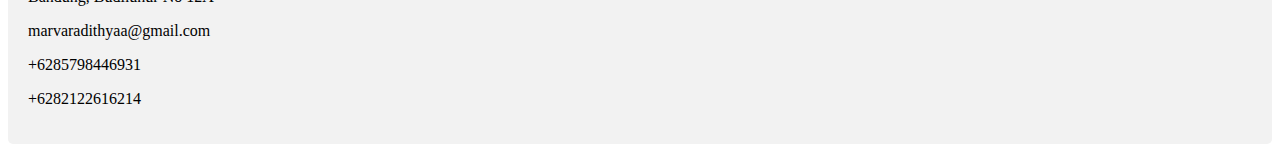
<file: cb100.html>
<!--
  Nama : Muhammad Marva Radithya
  NIM : 10123386
  Kelas : IF 9
-->

<!DOCTYPE html>
<html lang="en">

<head>
    <meta charset="UTF-8">
    <meta name="viewport" content="width=device-width, initial-scale=1.0">
    <link rel="stylesheet" type="text/css" href="style.css">
    <link href="https://cdn.jsdelivr.net/npm/bootstrap@5.3.2/dist/css/bootstrap.min.css" rel="stylesheet"
        integrity="sha384-T3c6CoIi6uLrA9TneNEoa7RxnatzjcDSCmG1MXxSR1GAsXEV/Dwwykc2MPK8M2HN" crossorigin="anonymous">
    <link rel="icon" type="image/png" href="./media/logo.png">
    <title>Honda CB100</title>
</head>

<body>
    <header>
        <center>
            <img src="./media/judul.png" class="judul">
        </center>
        <nav class="navbar navbar-expand-lg bg-body-tertiary">
            <div class="container-fluid">
                <a class="navbar-brand" href="index.html" style="color: green;">Classic Garage</a>
                <button class="navbar-toggler" type="button" data-bs-toggle="collapse" data-bs-target="#navbarScroll"
                    aria-controls="navbarScroll" aria-expanded="false" aria-label="Toggle navigation">
                    <span class="navbar-toggler-icon"></span>
                </button>
                <div class="collapse navbar-collapse" id="navbarScroll">
                    <ul class="navbar-nav me-auto my-2 my-lg-0 navbar-nav-scroll" style="--bs-scroll-height: 100px;">
                        <li class="nav-item dropdown">
                            <a class="nav-link dropdown-toggle" href="#" role="button" data-bs-toggle="dropdown"
                                aria-expanded="false">
                                Link
                            </a>
                            <ul class="dropdown-menu">
                                <li><a class="dropdown-item" href="contact.html">Contact</a></li>
                                <li>
                                    <hr class="dropdown-divider">
                                </li>
                                <li><a class="dropdown-item" href="404.html">404</a></li>
                            </ul>
                        </li>
                    </ul>
                    <form class="d-flex" role="search">
                        <input class="form-control me-2" type="search" placeholder="Search" aria-label="Search">
                        <button class="btn btn-outline-success" type="submit">Search</button>
                    </form>
                </div>
            </div>
        </nav>
    </header>

    <br>

    <div class="menu">
        <div class="motor-info"> <img src="./media/motor4.jpg" alt="">
            <div>
                <h2>Honda CB100</h2>
                <p class="price">Rp 18.000.000</p>
            </div>
        </div>
        <div class="location-info">
            <div class="map-frame"><iframe class="map-iframe" width="100%" height="100%" frameborder="0"
                    style="border:0"
                    src="https://www.google.com/maps/embed?pb=!1m18!1m12!1m3!1d3961.1599296311565!2d107.58994907414075!3d-6.871432267230444!2m3!1f0!2f0!3f0!3m2!1i1024!2i768!4f13.1!3m3!1m2!1s0x2e68e6941b201957%3A0x72ddbedec83fa048!2sJl.%20Budi%20Luhur%20No.12a%2C%20Gegerkalong%2C%20Kec.%20Sukasari%2C%20Kota%20Bandung%2C%20Jawa%20Barat%2040153%2C%20Indonesia!5e0!3m2!1sid!2sfr!4v1707295523540!5m2!1sid!2sfr" width="600" height="450" style="border:0;" allowfullscreen="" loading="lazy" referrerpolicy="no-referrer-when-downgrade"></iframe>
            </div>
        </div>
        <div class="contact-seller">
            <p> Bandung,<br> Jl. Budi Luhur,<br> Jawa Barat. </p>
            <p> Hubungi Penjual : <br> <span>MARVA RADITHYA</span> </p>
            <a href="contact.html" class="btn btn-outline-success">Hubungi Penjual</a>
        </div>
    </div>

    <br>

    <!-- Footer -->
    <footer class="text-center text-lg-start bg-body-tertiary text-muted">
        <section class="d-flex justify-content-center justify-content-lg-between p-4 border-bottom">
            <div class="me-5 d-none d-lg-block">

            </div>
        </section>


        <section class="">
            <div class="container text-center text-md-start mt-5">

                <div class="row mt-3">

                    <div class="col-md-3 col-lg-4 col-xl-3 mx-auto mb-4">

                        <h6 class="text-uppercase fw-bold mb-4">
                            <i class="fas fa-gem me-3"></i>Garage 90's
                        </h6>
                        <p>
                            Menyediakan berbagai motor tua yang terjamin, terawat, dan nyaman digunakan
                        </p>
                    </div>

                    <div class="col-md-2 col-lg-2 col-xl-2 mx-auto mb-4">

                        <h6 class="text-uppercase fw-bold mb-4">
                            Hot Promo
                        </h6>
                        <p>
                            <a href="nsr.html" class="text-reset">Honda NSR</a>
                        </p>
                        <p>
                            <a href="vespapx.html" class="text-reset">Vespa PX</a>
                        </p>
                        <p>
                            <a href="cb100.html" class="text-reset">Honda CB100</a>
                        </p>
                        <p>
                            <a href="c70.html" class="text-reset">Honda C70</a>
                        </p>
                    </div>

                    <div class="col-md-3 col-lg-2 col-xl-2 mx-auto mb-4">

                        <h6 class="text-uppercase fw-bold mb-4">
                            Motorcycle
                        </h6>
                        <p>
                            <a href="vespapx.html" class="text-reset">Vespa PX</a>
                        </p>
                        <p>
                            <a href="vespaexcel.html" class="text-reset">Vespa Excel</a>
                        </p>
                        <p>
                            <a href="vespasuper.html" class="text-reset">Vespa Super</a>
                        </p>
                        <p>
                            <a href="c70.html" class="text-reset">Honda C70</a>
                        </p>
                    </div>

                    <div class="col-md-4 col-lg-3 col-xl-3 mx-auto mb-md-0 mb-4">

                        <h6 class="text-uppercase fw-bold mb-4">Contact</h6>
                        <p><i class="fas fa-home me-3"></i>Bandung, Budiluhur No 12A</p>
                        <p>
                            <i class="fas fa-envelope me-3"></i>
                            marvaradithyaa@gmail.com
                        </p>
                        <p><i class="fas fa-phone me-3"></i> +6285798446931</p>
                        <p><i class="fas fa-print me-3"></i> +6282122616214</p>
                    </div>

                </div>

            </div>
        </section>

    </footer>


</body>
<script src="https://cdn.jsdelivr.net/npm/@popperjs/core@2.11.8/dist/umd/popper.min.js"
    integrity="sha384-I7E8VVD/ismYTF4hNIPjVp/Zjvgyol6VFvRkX/vR+Vc4jQkC+hVqc2pM8ODewa9r"
    crossorigin="anonymous"></script>
<script src="https://cdn.jsdelivr.net/npm/bootstrap@5.3.2/dist/js/bootstrap.min.js"
    integrity="sha384-BBtl+eGJRgqQAUMxJ7pMwbEyER4l1g+O15P+16Ep7Q9Q+zqX6gSbd85u4mG4QzX+"
    crossorigin="anonymous"></script>

</html>
</file>
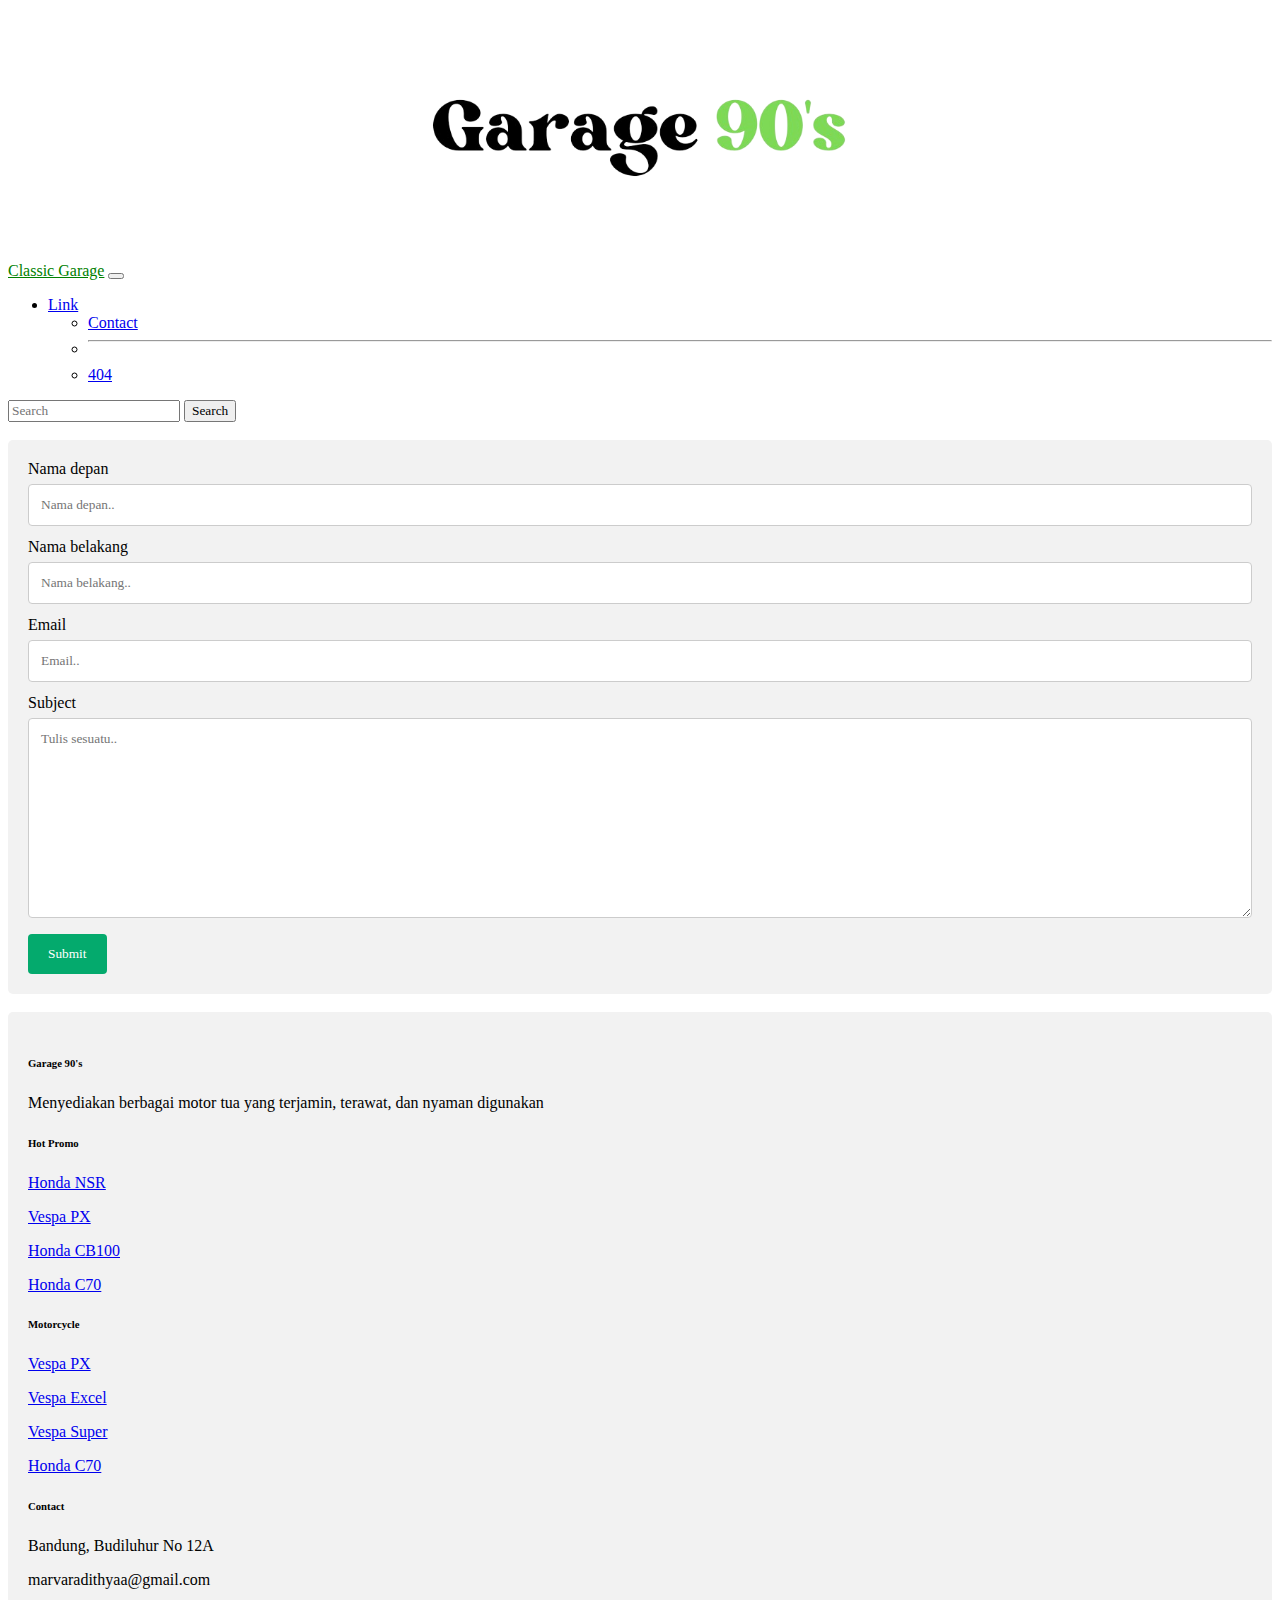
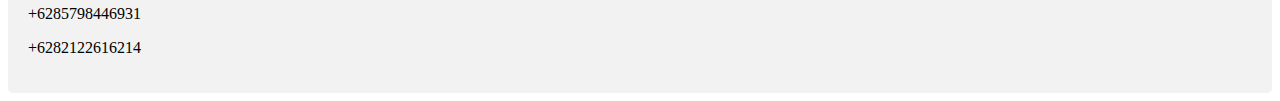
<file: contact.html>
<!--
  Nama : Muhammad Marva Radithya
  NIM : 10123386
  Kelas : IF 9
-->


<!DOCTYPE html>
<html lang="en">
<head>
    <meta charset="UTF-8">
    <meta name="viewport" content="width=device-width, initial-scale=1.0">
    <link rel="stylesheet" type="text/css" href="style.css">
  <link href="https://cdn.jsdelivr.net/npm/bootstrap@5.3.2/dist/css/bootstrap.min.css" rel="stylesheet"
    integrity="sha384-T3c6CoIi6uLrA9TneNEoa7RxnatzjcDSCmG1MXxSR1GAsXEV/Dwwykc2MPK8M2HN" crossorigin="anonymous">
    <link rel="icon" type="image/png" href="./media/logo.png">
    <title>Document</title>
</head>
<body>
    
    <header>
        <center>
          <img src="./media/judul.png" class="judul">
        </center>
        <nav class="navbar navbar-expand-lg bg-body-tertiary">
          <div class="container-fluid">
            <a class="navbar-brand" href="index.html" style="color: green;">Classic Garage</a>
            <button class="navbar-toggler" type="button" data-bs-toggle="collapse" data-bs-target="#navbarScroll"
              aria-controls="navbarScroll" aria-expanded="false" aria-label="Toggle navigation">
              <span class="navbar-toggler-icon"></span>
            </button>
            <div class="collapse navbar-collapse" id="navbarScroll">
              <ul class="navbar-nav me-auto my-2 my-lg-0 navbar-nav-scroll" style="--bs-scroll-height: 100px;">
                <li class="nav-item dropdown">
                  <a class="nav-link dropdown-toggle" href="#" role="button" data-bs-toggle="dropdown"
                    aria-expanded="false">
                    Link
                  </a>
                  <ul class="dropdown-menu">
                    <li><a class="dropdown-item" href="contact.html">Contact</a></li>
                    <li>
                      <hr class="dropdown-divider">
                    </li>
                    <li><a class="dropdown-item" href="404.html">404</a></li>
                  </ul>
                </li>
              </ul>
              <form class="d-flex" role="search">
                <input class="form-control me-2" type="search" placeholder="Search" aria-label="Search">
                <button class="btn btn-outline-success" type="submit">Search</button>
              </form>
            </div>
          </div>
        </nav>
      </header>
      <br>

<div class="container">
  <form action="#">
    <label for="fname">Nama depan</label>
    <input type="text" id="fname" name="namadepan" placeholder="Nama depan..">

    <label for="lname">Nama belakang</label>
    <input type="text" id="lname" name="namabelakang" placeholder="Nama belakang..">

    
    <label for="email">Email</label>
    <input type="text" id="email" name="email" placeholder="Email..">


    <label for="subject">Subject</label>
    <textarea id="subject" name="subject" placeholder="Tulis sesuatu.." style="height:200px"></textarea>

    <input type="submit" value="Submit">
  </form>
</div>
<br>
<!-- Footer -->
<footer class="text-center text-lg-start bg-body-tertiary text-muted">
    <section class="d-flex justify-content-center justify-content-lg-between p-4 border-bottom">
      <div class="me-5 d-none d-lg-block">
        
      </div>
    </section>
    

    <section class="">
      <div class="container text-center text-md-start mt-5">

        <div class="row mt-3">

          <div class="col-md-3 col-lg-4 col-xl-3 mx-auto mb-4">

            <h6 class="text-uppercase fw-bold mb-4">
              <i class="fas fa-gem me-3"></i>Garage 90's
            </h6>
            <p>
              Menyediakan berbagai motor tua yang terjamin, terawat, dan nyaman digunakan
            </p>
          </div>

          <div class="col-md-2 col-lg-2 col-xl-2 mx-auto mb-4">

            <h6 class="text-uppercase fw-bold mb-4">
              Hot Promo
            </h6>
            <p>
              <a href="nsr.html" class="text-reset">Honda NSR</a>
            </p>
            <p>
              <a href="vespapx.html" class="text-reset">Vespa PX</a>
            </p>
            <p>
              <a href="cb100.html" class="text-reset">Honda CB100</a>
            </p>
            <p>
              <a href="c70.html" class="text-reset">Honda C70</a>
            </p>
          </div>

          <div class="col-md-3 col-lg-2 col-xl-2 mx-auto mb-4">

            <h6 class="text-uppercase fw-bold mb-4">
              Motorcycle
            </h6>
            <p>
              <a href="vespapx.html" class="text-reset">Vespa PX</a>
            </p>
            <p>
              <a href="vespaexcel.html" class="text-reset">Vespa Excel</a>
            </p>
            <p>
              <a href="vespasuper.html" class="text-reset">Vespa Super</a>
            </p>
            <p>
              <a href="c70.html" class="text-reset">Honda C70</a>
            </p>
          </div>

          <div class="col-md-4 col-lg-3 col-xl-3 mx-auto mb-md-0 mb-4">

            <h6 class="text-uppercase fw-bold mb-4">Contact</h6>
            <p><i class="fas fa-home me-3"></i>Bandung, Budiluhur No 12A</p>
            <p>
              <i class="fas fa-envelope me-3"></i>
              marvaradithyaa@gmail.com
            </p>
            <p><i class="fas fa-phone me-3"></i> +6285798446931</p>
            <p><i class="fas fa-print me-3"></i> +6282122616214</p>
          </div>
        </div>
      </div>
    </section>

  </footer>

</body>
<script src="https://cdn.jsdelivr.net/npm/@popperjs/core@2.11.8/dist/umd/popper.min.js"
  integrity="sha384-I7E8VVD/ismYTF4hNIPjVp/Zjvgyol6VFvRkX/vR+Vc4jQkC+hVqc2pM8ODewa9r" crossorigin="anonymous"></script>
<script src="https://cdn.jsdelivr.net/npm/bootstrap@5.3.2/dist/js/bootstrap.min.js"
  integrity="sha384-BBtl+eGJRgqQAUMxJ7pMwbEyER4l1g+O15P+16Ep7Q9Q+zqX6gSbd85u4mG4QzX+" crossorigin="anonymous"></script>

</html>
</file>
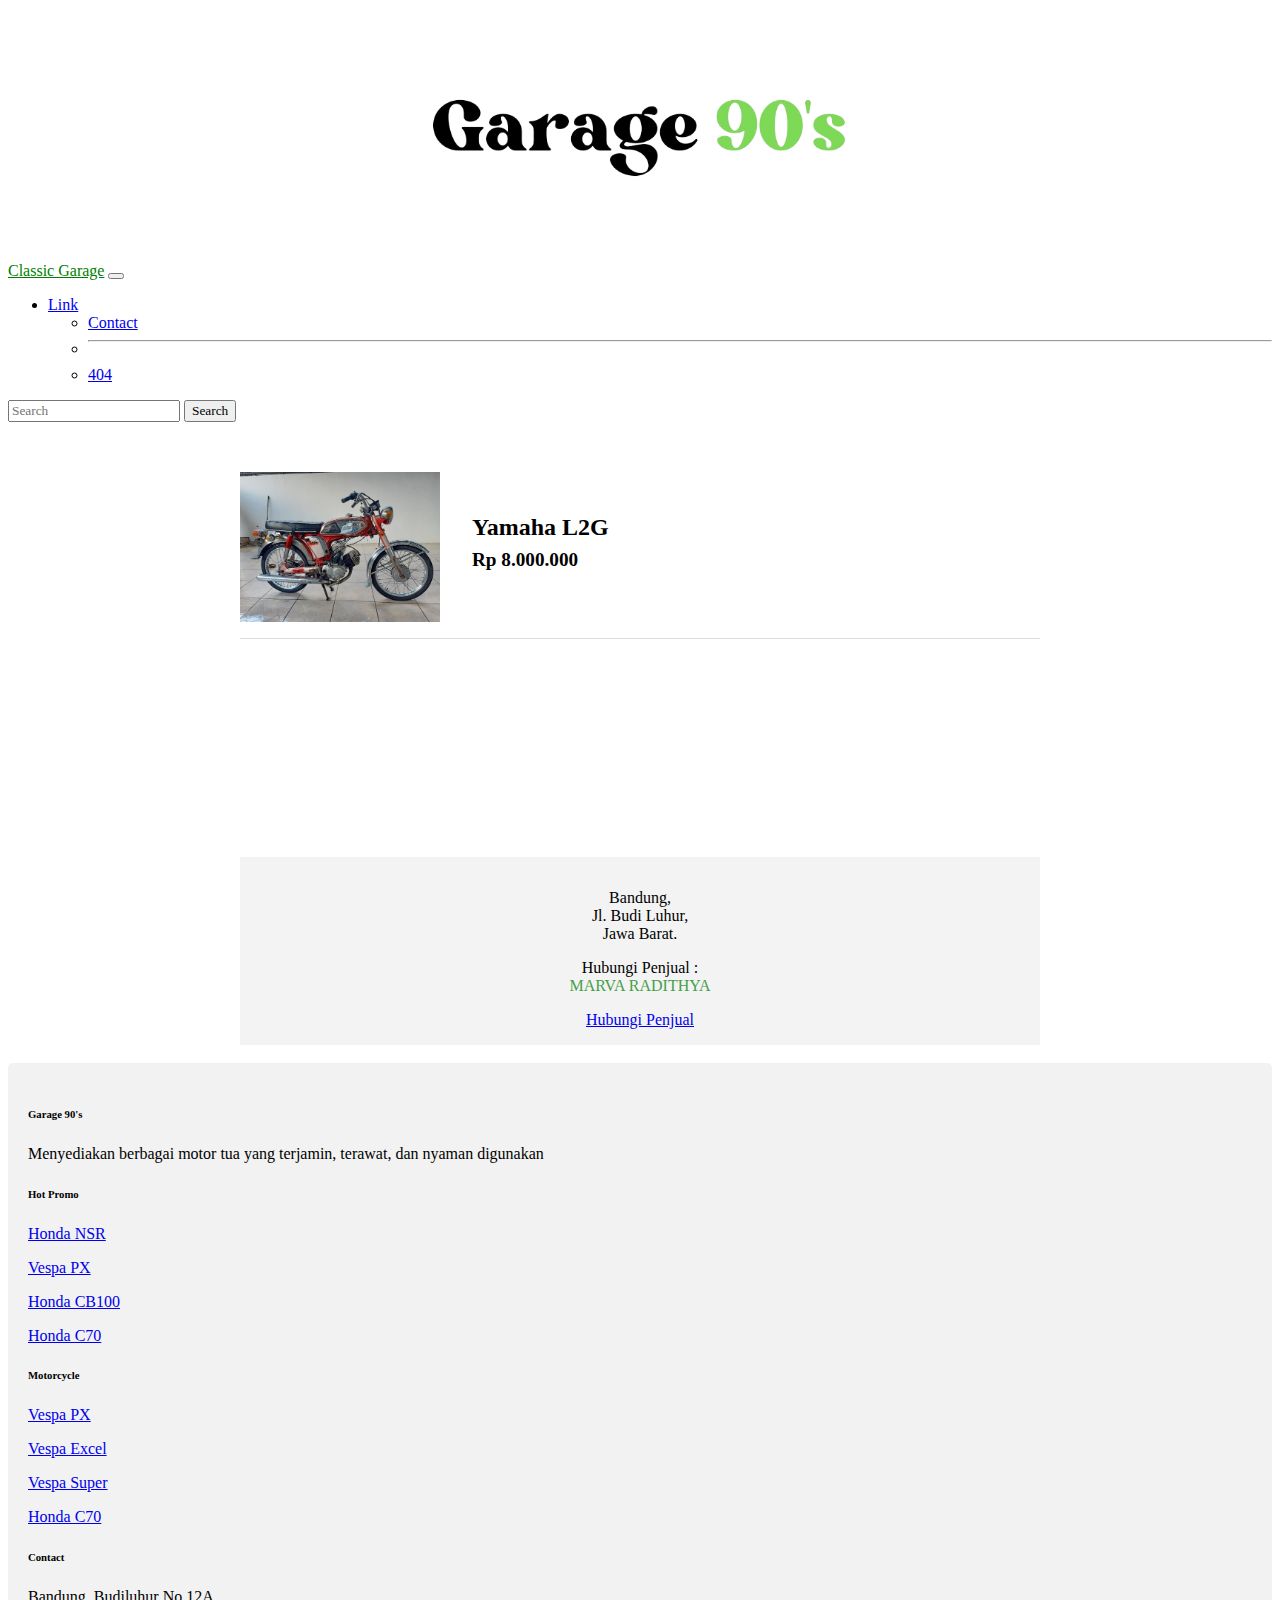
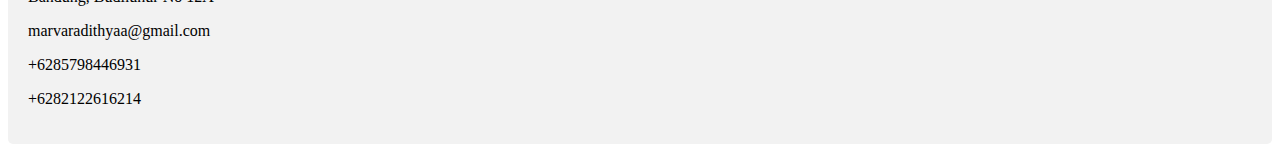
<file: l2g.html>
<!--
  Nama : Muhammad Marva Radithya
  NIM : 10123386
  Kelas : IF 9
-->

<!DOCTYPE html>
<html lang="en">

<head>
    <meta charset="UTF-8">
    <meta name="viewport" content="width=device-width, initial-scale=1.0">
    <link rel="stylesheet" type="text/css" href="style.css">
    <link href="https://cdn.jsdelivr.net/npm/bootstrap@5.3.2/dist/css/bootstrap.min.css" rel="stylesheet"
        integrity="sha384-T3c6CoIi6uLrA9TneNEoa7RxnatzjcDSCmG1MXxSR1GAsXEV/Dwwykc2MPK8M2HN" crossorigin="anonymous">
    <link rel="icon" type="image/png" href="./media/logo.png">
    <title>Yamaha L2G</title>
</head>

<body>
    <header>
        <center>
            <img src="./media/judul.png" class="judul">
        </center>
        <nav class="navbar navbar-expand-lg bg-body-tertiary">
            <div class="container-fluid">
                <a class="navbar-brand" href="index.html" style="color: green;">Classic Garage</a>
                <button class="navbar-toggler" type="button" data-bs-toggle="collapse" data-bs-target="#navbarScroll"
                    aria-controls="navbarScroll" aria-expanded="false" aria-label="Toggle navigation">
                    <span class="navbar-toggler-icon"></span>
                </button>
                <div class="collapse navbar-collapse" id="navbarScroll">
                    <ul class="navbar-nav me-auto my-2 my-lg-0 navbar-nav-scroll" style="--bs-scroll-height: 100px;">
                        <li class="nav-item dropdown">
                            <a class="nav-link dropdown-toggle" href="#" role="button" data-bs-toggle="dropdown"
                                aria-expanded="false">
                                Link
                            </a>
                            <ul class="dropdown-menu">
                                <li><a class="dropdown-item" href="contact.html">Contact</a></li>
                                <li>
                                    <hr class="dropdown-divider">
                                </li>
                                <li><a class="dropdown-item" href="404.html">404</a></li>
                            </ul>
                        </li>
                    </ul>
                    <form class="d-flex" role="search">
                        <input class="form-control me-2" type="search" placeholder="Search" aria-label="Search">
                        <button class="btn btn-outline-success" type="submit">Search</button>
                    </form>
                </div>
            </div>
        </nav>
    </header>

    <br>

    <div class="menu">
        <div class="motor-info"> <img src="./media/motor7.jpg" alt="">
            <div>
                <h2>Yamaha L2G</h2>
                <p class="price">Rp 8.000.000</p>
            </div>
        </div>
        <div class="location-info">
            <div class="map-frame"><iframe class="map-iframe" width="100%" height="100%" frameborder="0"
                    style="border:0"
                    src="https://www.google.com/maps/embed?pb=!1m18!1m12!1m3!1d3961.1599296311565!2d107.58994907414075!3d-6.871432267230444!2m3!1f0!2f0!3f0!3m2!1i1024!2i768!4f13.1!3m3!1m2!1s0x2e68e6941b201957%3A0x72ddbedec83fa048!2sJl.%20Budi%20Luhur%20No.12a%2C%20Gegerkalong%2C%20Kec.%20Sukasari%2C%20Kota%20Bandung%2C%20Jawa%20Barat%2040153%2C%20Indonesia!5e0!3m2!1sid!2sfr!4v1707295523540!5m2!1sid!2sfr" width="600" height="450" style="border:0;" allowfullscreen="" loading="lazy" referrerpolicy="no-referrer-when-downgrade"></iframe>
            </div>
        </div>
        <div class="contact-seller">
            <p> Bandung,<br> Jl. Budi Luhur,<br> Jawa Barat. </p>
            <p> Hubungi Penjual : <br> <span>MARVA RADITHYA</span> </p>
            <a href="contact.html" class="btn btn-outline-success">Hubungi Penjual</a>
        </div>
    </div>

    <br>

    <!-- Footer -->
    <footer class="text-center text-lg-start bg-body-tertiary text-muted">
        <section class="d-flex justify-content-center justify-content-lg-between p-4 border-bottom">
            <div class="me-5 d-none d-lg-block">

            </div>
        </section>


        <section class="">
            <div class="container text-center text-md-start mt-5">

                <div class="row mt-3">

                    <div class="col-md-3 col-lg-4 col-xl-3 mx-auto mb-4">

                        <h6 class="text-uppercase fw-bold mb-4">
                            <i class="fas fa-gem me-3"></i>Garage 90's
                        </h6>
                        <p>
                            Menyediakan berbagai motor tua yang terjamin, terawat, dan nyaman digunakan
                        </p>
                    </div>

                    <div class="col-md-2 col-lg-2 col-xl-2 mx-auto mb-4">

                        <h6 class="text-uppercase fw-bold mb-4">
                            Hot Promo
                        </h6>
                        <p>
                            <a href="nsr.html" class="text-reset">Honda NSR</a>
                        </p>
                        <p>
                            <a href="vespapx.html" class="text-reset">Vespa PX</a>
                        </p>
                        <p>
                            <a href="cb100.html" class="text-reset">Honda CB100</a>
                        </p>
                        <p>
                            <a href="c70.html" class="text-reset">Honda C70</a>
                        </p>
                    </div>

                    <div class="col-md-3 col-lg-2 col-xl-2 mx-auto mb-4">

                        <h6 class="text-uppercase fw-bold mb-4">
                            Motorcycle
                        </h6>
                        <p>
                            <a href="vespapx.html" class="text-reset">Vespa PX</a>
                        </p>
                        <p>
                            <a href="vespaexcel.html" class="text-reset">Vespa Excel</a>
                        </p>
                        <p>
                            <a href="vespasuper.html" class="text-reset">Vespa Super</a>
                        </p>
                        <p>
                            <a href="c70.html" class="text-reset">Honda C70</a>
                        </p>
                    </div>

                    <div class="col-md-4 col-lg-3 col-xl-3 mx-auto mb-md-0 mb-4">

                        <h6 class="text-uppercase fw-bold mb-4">Contact</h6>
                        <p><i class="fas fa-home me-3"></i>Bandung, Budiluhur No 12A</p>
                        <p>
                            <i class="fas fa-envelope me-3"></i>
                            marvaradithyaa@gmail.com
                        </p>
                        <p><i class="fas fa-phone me-3"></i> +6285798446931</p>
                        <p><i class="fas fa-print me-3"></i> +6282122616214</p>
                    </div>

                </div>

            </div>
        </section>

    </footer>


</body>
<script src="https://cdn.jsdelivr.net/npm/@popperjs/core@2.11.8/dist/umd/popper.min.js"
    integrity="sha384-I7E8VVD/ismYTF4hNIPjVp/Zjvgyol6VFvRkX/vR+Vc4jQkC+hVqc2pM8ODewa9r"
    crossorigin="anonymous"></script>
<script src="https://cdn.jsdelivr.net/npm/bootstrap@5.3.2/dist/js/bootstrap.min.js"
    integrity="sha384-BBtl+eGJRgqQAUMxJ7pMwbEyER4l1g+O15P+16Ep7Q9Q+zqX6gSbd85u4mG4QzX+"
    crossorigin="anonymous"></script>

</html>
</file>
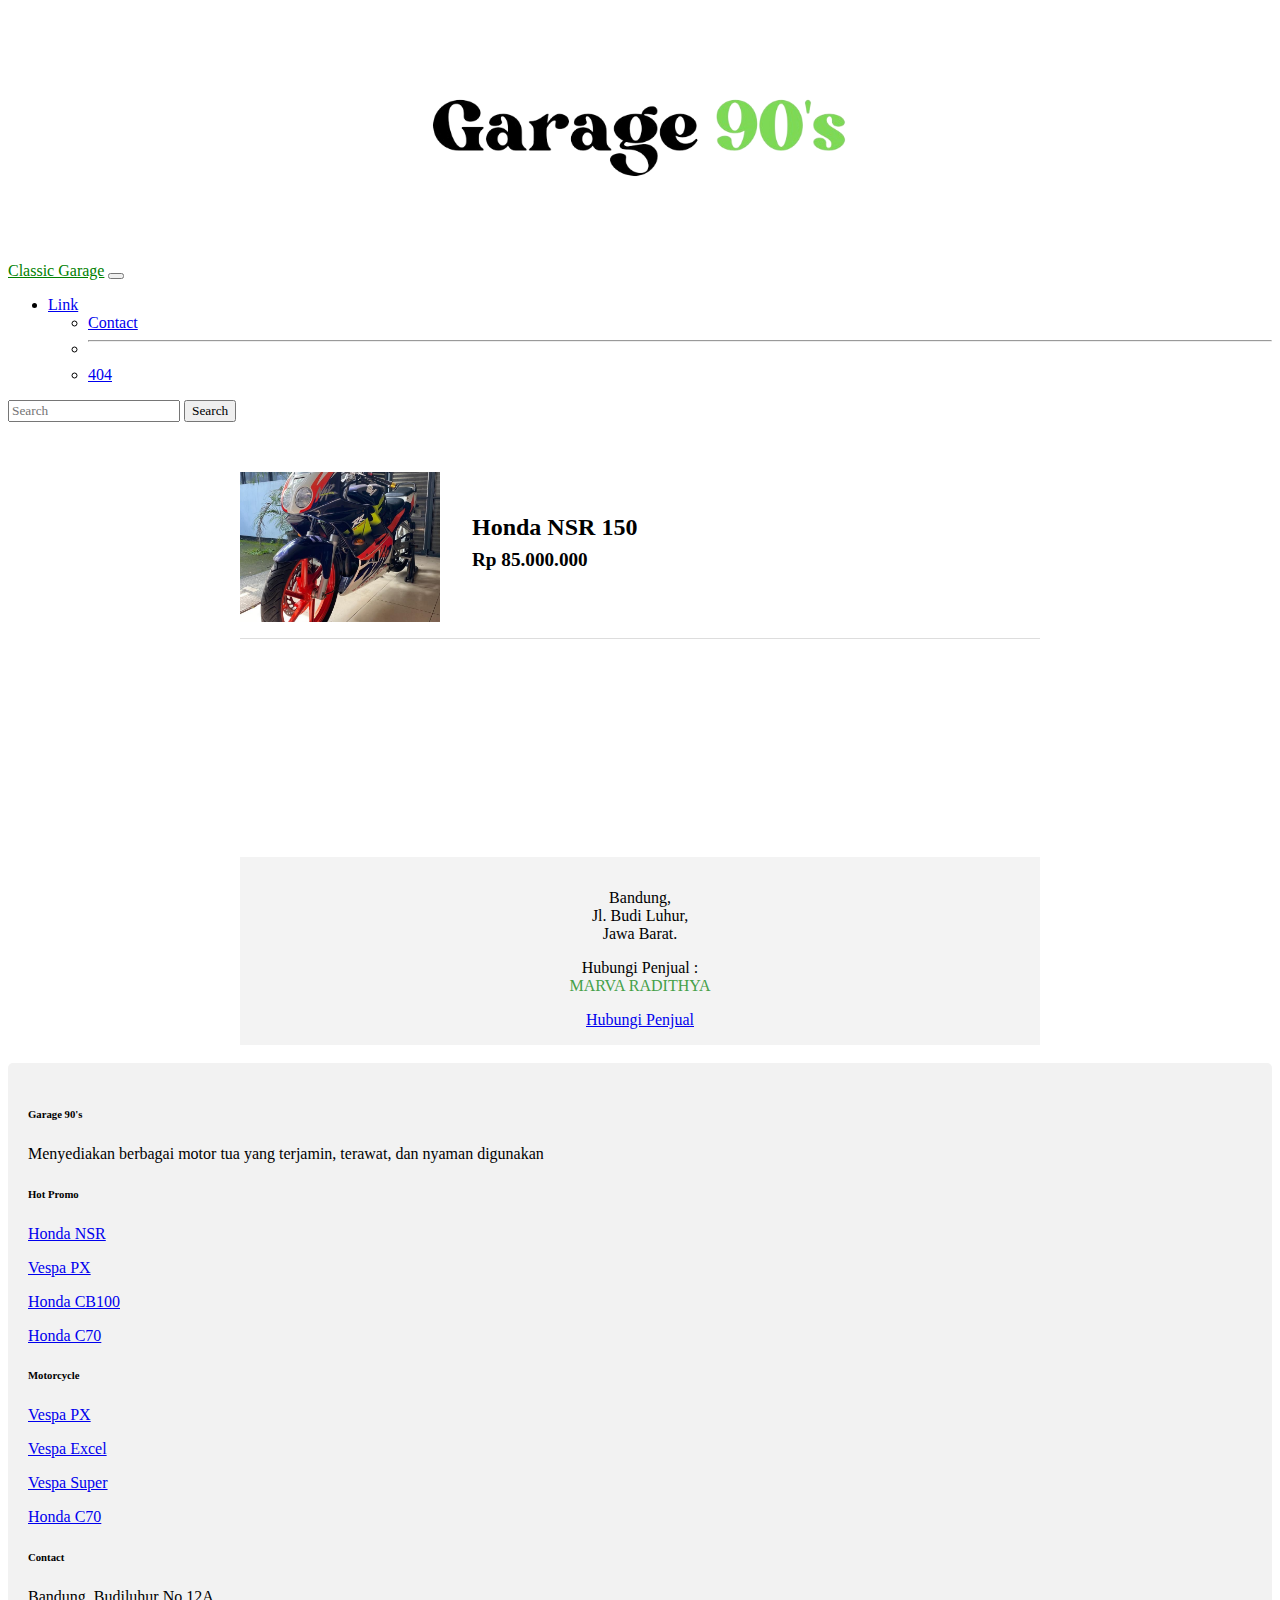
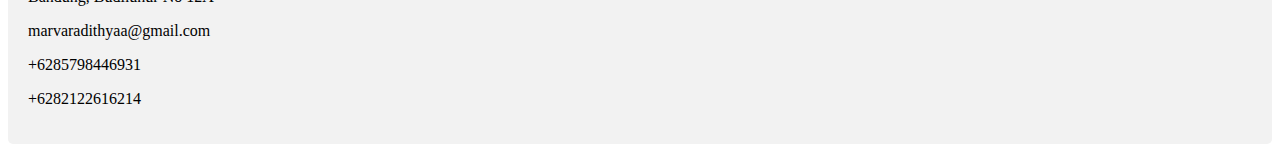
<file: nsr.html>
<!--
  Nama : Muhammad Marva Radithya
  NIM : 10123386
  Kelas : IF 9
-->

<!DOCTYPE html>
<html lang="en">

<head>
    <meta charset="UTF-8">
    <meta name="viewport" content="width=device-width, initial-scale=1.0">
    <link rel="stylesheet" type="text/css" href="style.css">
    <link href="https://cdn.jsdelivr.net/npm/bootstrap@5.3.2/dist/css/bootstrap.min.css" rel="stylesheet"
        integrity="sha384-T3c6CoIi6uLrA9TneNEoa7RxnatzjcDSCmG1MXxSR1GAsXEV/Dwwykc2MPK8M2HN" crossorigin="anonymous">
    <link rel="icon" type="image/png" href="./media/logo.png">
    <title>Honda NSR</title>
</head>

<body>
    <header>
        <center>
            <img src="./media/judul.png" class="judul">
        </center>
        <nav class="navbar navbar-expand-lg bg-body-tertiary">
            <div class="container-fluid">
                <a class="navbar-brand" href="index.html" style="color: green;">Classic Garage</a>
                <button class="navbar-toggler" type="button" data-bs-toggle="collapse" data-bs-target="#navbarScroll"
                    aria-controls="navbarScroll" aria-expanded="false" aria-label="Toggle navigation">
                    <span class="navbar-toggler-icon"></span>
                </button>
                <div class="collapse navbar-collapse" id="navbarScroll">
                    <ul class="navbar-nav me-auto my-2 my-lg-0 navbar-nav-scroll" style="--bs-scroll-height: 100px;">
                        <li class="nav-item dropdown">
                            <a class="nav-link dropdown-toggle" href="#" role="button" data-bs-toggle="dropdown"
                                aria-expanded="false">
                                Link
                            </a>
                            <ul class="dropdown-menu">
                                <li><a class="dropdown-item" href="contact.html">Contact</a></li>
                                <li>
                                    <hr class="dropdown-divider">
                                </li>
                                <li><a class="dropdown-item" href="404.html">404</a></li>
                            </ul>
                        </li>
                    </ul>
                    <form class="d-flex" role="search">
                        <input class="form-control me-2" type="search" placeholder="Search" aria-label="Search">
                        <button class="btn btn-outline-success" type="submit">Search</button>
                    </form>
                </div>
            </div>
        </nav>
    </header>

    <br>

    <div class="menu">
        <div class="motor-info"> <img src="./media/motor9.jpg" alt="">
            <div>
                <h2>Honda NSR 150</h2>
                <p class="price">Rp 85.000.000</p>
            </div>
        </div>
        <div class="location-info">
            <div class="map-frame"><iframe class="map-iframe" width="100%" height="100%" frameborder="0"
                    style="border:0"
                    src="https://www.google.com/maps/embed?pb=!1m18!1m12!1m3!1d3961.1599296311565!2d107.58994907414075!3d-6.871432267230444!2m3!1f0!2f0!3f0!3m2!1i1024!2i768!4f13.1!3m3!1m2!1s0x2e68e6941b201957%3A0x72ddbedec83fa048!2sJl.%20Budi%20Luhur%20No.12a%2C%20Gegerkalong%2C%20Kec.%20Sukasari%2C%20Kota%20Bandung%2C%20Jawa%20Barat%2040153%2C%20Indonesia!5e0!3m2!1sid!2sfr!4v1707295523540!5m2!1sid!2sfr" width="600" height="450" style="border:0;" allowfullscreen="" loading="lazy" referrerpolicy="no-referrer-when-downgrade"></iframe>
            </div>
        </div>
        <div class="contact-seller">
            <p> Bandung,<br> Jl. Budi Luhur,<br> Jawa Barat. </p>
            <p> Hubungi Penjual : <br> <span>MARVA RADITHYA</span> </p>
            <a href="contact.html" class="btn btn-outline-success">Hubungi Penjual</a>
        </div>
    </div>

    <br>

    <!-- Footer -->
    <footer class="text-center text-lg-start bg-body-tertiary text-muted">
        <section class="d-flex justify-content-center justify-content-lg-between p-4 border-bottom">
            <div class="me-5 d-none d-lg-block">

            </div>
        </section>


        <section class="">
            <div class="container text-center text-md-start mt-5">

                <div class="row mt-3">

                    <div class="col-md-3 col-lg-4 col-xl-3 mx-auto mb-4">

                        <h6 class="text-uppercase fw-bold mb-4">
                            <i class="fas fa-gem me-3"></i>Garage 90's
                        </h6>
                        <p>
                            Menyediakan berbagai motor tua yang terjamin, terawat, dan nyaman digunakan
                        </p>
                    </div>

                    <div class="col-md-2 col-lg-2 col-xl-2 mx-auto mb-4">

                        <h6 class="text-uppercase fw-bold mb-4">
                            Hot Promo
                        </h6>
                        <p>
                            <a href="nsr.html" class="text-reset">Honda NSR</a>
                        </p>
                        <p>
                            <a href="vespapx.html" class="text-reset">Vespa PX</a>
                        </p>
                        <p>
                            <a href="cb100.html" class="text-reset">Honda CB100</a>
                        </p>
                        <p>
                            <a href="c70.html" class="text-reset">Honda C70</a>
                        </p>
                    </div>

                    <div class="col-md-3 col-lg-2 col-xl-2 mx-auto mb-4">

                        <h6 class="text-uppercase fw-bold mb-4">
                            Motorcycle
                        </h6>
                        <p>
                            <a href="vespapx.html" class="text-reset">Vespa PX</a>
                        </p>
                        <p>
                            <a href="vespaexcel.html" class="text-reset">Vespa Excel</a>
                        </p>
                        <p>
                            <a href="vespasuper.html" class="text-reset">Vespa Super</a>
                        </p>
                        <p>
                            <a href="c70.html" class="text-reset">Honda C70</a>
                        </p>
                    </div>

                    <div class="col-md-4 col-lg-3 col-xl-3 mx-auto mb-md-0 mb-4">

                        <h6 class="text-uppercase fw-bold mb-4">Contact</h6>
                        <p><i class="fas fa-home me-3"></i>Bandung, Budiluhur No 12A</p>
                        <p>
                            <i class="fas fa-envelope me-3"></i>
                            marvaradithyaa@gmail.com
                        </p>
                        <p><i class="fas fa-phone me-3"></i> +6285798446931</p>
                        <p><i class="fas fa-print me-3"></i> +6282122616214</p>
                    </div>

                </div>

            </div>
        </section>

    </footer>


</body>
<script src="https://cdn.jsdelivr.net/npm/@popperjs/core@2.11.8/dist/umd/popper.min.js"
    integrity="sha384-I7E8VVD/ismYTF4hNIPjVp/Zjvgyol6VFvRkX/vR+Vc4jQkC+hVqc2pM8ODewa9r"
    crossorigin="anonymous"></script>
<script src="https://cdn.jsdelivr.net/npm/bootstrap@5.3.2/dist/js/bootstrap.min.js"
    integrity="sha384-BBtl+eGJRgqQAUMxJ7pMwbEyER4l1g+O15P+16Ep7Q9Q+zqX6gSbd85u4mG4QzX+"
    crossorigin="anonymous"></script>

</html>
</file>
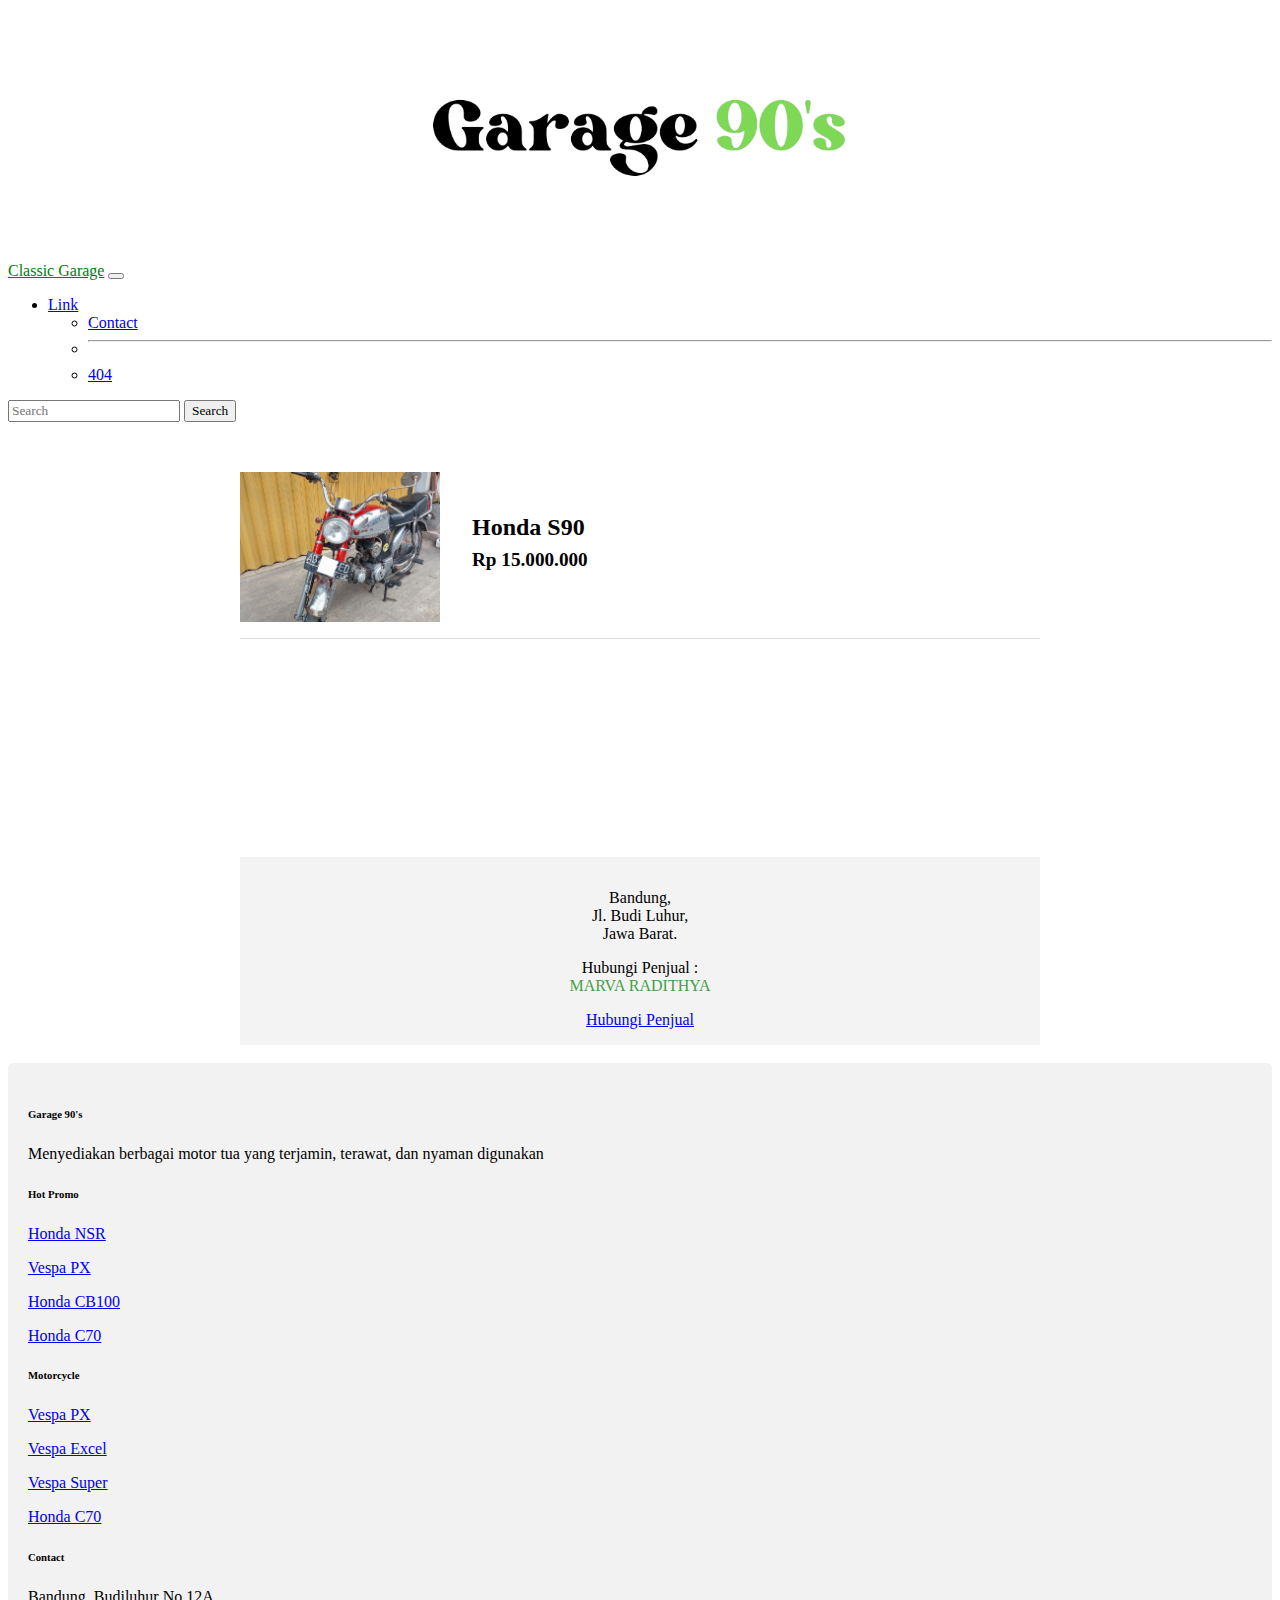
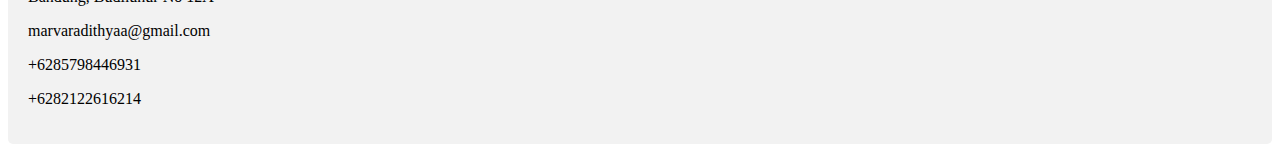
<file: s90.html>
<!--
  Nama : Muhammad Marva Radithya
  NIM : 10123386
  Kelas : IF 9
-->

<!DOCTYPE html>
<html lang="en">

<head>
    <meta charset="UTF-8">
    <meta name="viewport" content="width=device-width, initial-scale=1.0">
    <link rel="stylesheet" type="text/css" href="style.css">
    <link href="https://cdn.jsdelivr.net/npm/bootstrap@5.3.2/dist/css/bootstrap.min.css" rel="stylesheet"
        integrity="sha384-T3c6CoIi6uLrA9TneNEoa7RxnatzjcDSCmG1MXxSR1GAsXEV/Dwwykc2MPK8M2HN" crossorigin="anonymous">
    <link rel="icon" type="image/png" href="./media/logo.png">
    <title>Honda S90</title>
</head>

<body>
    <header>
        <center>
            <img src="./media/judul.png" class="judul">
        </center>
        <nav class="navbar navbar-expand-lg bg-body-tertiary">
            <div class="container-fluid">
                <a class="navbar-brand" href="index.html" style="color: green;">Classic Garage</a>
                <button class="navbar-toggler" type="button" data-bs-toggle="collapse" data-bs-target="#navbarScroll"
                    aria-controls="navbarScroll" aria-expanded="false" aria-label="Toggle navigation">
                    <span class="navbar-toggler-icon"></span>
                </button>
                <div class="collapse navbar-collapse" id="navbarScroll">
                    <ul class="navbar-nav me-auto my-2 my-lg-0 navbar-nav-scroll" style="--bs-scroll-height: 100px;">
                        <li class="nav-item dropdown">
                            <a class="nav-link dropdown-toggle" href="#" role="button" data-bs-toggle="dropdown"
                                aria-expanded="false">
                                Link
                            </a>
                            <ul class="dropdown-menu">
                                <li><a class="dropdown-item" href="contact.html">Contact</a></li>
                                <li>
                                    <hr class="dropdown-divider">
                                </li>
                                <li><a class="dropdown-item" href="404.html">404</a></li>
                            </ul>
                        </li>
                    </ul>
                    <form class="d-flex" role="search">
                        <input class="form-control me-2" type="search" placeholder="Search" aria-label="Search">
                        <button class="btn btn-outline-success" type="submit">Search</button>
                    </form>
                </div>
            </div>
        </nav>
    </header>

    <br>

    <div class="menu">
        <div class="motor-info"> <img src="./media/motor6.jpg" alt="">
            <div>
                <h2>Honda S90</h2>
                <p class="price">Rp 15.000.000</p>
            </div>
        </div>
        <div class="location-info">
            <div class="map-frame"><iframe class="map-iframe" width="100%" height="100%" frameborder="0"
                    style="border:0"
                    src="https://www.google.com/maps/embed?pb=!1m18!1m12!1m3!1d3961.1599296311565!2d107.58994907414075!3d-6.871432267230444!2m3!1f0!2f0!3f0!3m2!1i1024!2i768!4f13.1!3m3!1m2!1s0x2e68e6941b201957%3A0x72ddbedec83fa048!2sJl.%20Budi%20Luhur%20No.12a%2C%20Gegerkalong%2C%20Kec.%20Sukasari%2C%20Kota%20Bandung%2C%20Jawa%20Barat%2040153%2C%20Indonesia!5e0!3m2!1sid!2sfr!4v1707295523540!5m2!1sid!2sfr" width="600" height="450" style="border:0;" allowfullscreen="" loading="lazy" referrerpolicy="no-referrer-when-downgrade"></iframe>
            </div>
        </div>
        <div class="contact-seller">
            <p> Bandung,<br> Jl. Budi Luhur,<br> Jawa Barat. </p>
            <p> Hubungi Penjual : <br> <span>MARVA RADITHYA</span> </p>
            <a href="contact.html" class="btn btn-outline-success">Hubungi Penjual</a>
        </div>
    </div>

    <br>

    <!-- Footer -->
    <footer class="text-center text-lg-start bg-body-tertiary text-muted">
        <section class="d-flex justify-content-center justify-content-lg-between p-4 border-bottom">
            <div class="me-5 d-none d-lg-block">

            </div>
        </section>


        <section class="">
            <div class="container text-center text-md-start mt-5">

                <div class="row mt-3">

                    <div class="col-md-3 col-lg-4 col-xl-3 mx-auto mb-4">

                        <h6 class="text-uppercase fw-bold mb-4">
                            <i class="fas fa-gem me-3"></i>Garage 90's
                        </h6>
                        <p>
                            Menyediakan berbagai motor tua yang terjamin, terawat, dan nyaman digunakan
                        </p>
                    </div>

                    <div class="col-md-2 col-lg-2 col-xl-2 mx-auto mb-4">

                        <h6 class="text-uppercase fw-bold mb-4">
                            Hot Promo
                        </h6>
                        <p>
                            <a href="nsr.html" class="text-reset">Honda NSR</a>
                        </p>
                        <p>
                            <a href="vespapx.html" class="text-reset">Vespa PX</a>
                        </p>
                        <p>
                            <a href="cb100.html" class="text-reset">Honda CB100</a>
                        </p>
                        <p>
                            <a href="c70.html" class="text-reset">Honda C70</a>
                        </p>
                    </div>

                    <div class="col-md-3 col-lg-2 col-xl-2 mx-auto mb-4">

                        <h6 class="text-uppercase fw-bold mb-4">
                            Motorcycle
                        </h6>
                        <p>
                            <a href="vespapx.html" class="text-reset">Vespa PX</a>
                        </p>
                        <p>
                            <a href="vespaexcel.html" class="text-reset">Vespa Excel</a>
                        </p>
                        <p>
                            <a href="vespasuper.html" class="text-reset">Vespa Super</a>
                        </p>
                        <p>
                            <a href="c70.html" class="text-reset">Honda C70</a>
                        </p>
                    </div>

                    <div class="col-md-4 col-lg-3 col-xl-3 mx-auto mb-md-0 mb-4">

                        <h6 class="text-uppercase fw-bold mb-4">Contact</h6>
                        <p><i class="fas fa-home me-3"></i>Bandung, Budiluhur No 12A</p>
                        <p>
                            <i class="fas fa-envelope me-3"></i>
                            marvaradithyaa@gmail.com
                        </p>
                        <p><i class="fas fa-phone me-3"></i> +6285798446931</p>
                        <p><i class="fas fa-print me-3"></i> +6282122616214</p>
                    </div>

                </div>

            </div>
        </section>

    </footer>


</body>
<script src="https://cdn.jsdelivr.net/npm/@popperjs/core@2.11.8/dist/umd/popper.min.js"
    integrity="sha384-I7E8VVD/ismYTF4hNIPjVp/Zjvgyol6VFvRkX/vR+Vc4jQkC+hVqc2pM8ODewa9r"
    crossorigin="anonymous"></script>
<script src="https://cdn.jsdelivr.net/npm/bootstrap@5.3.2/dist/js/bootstrap.min.js"
    integrity="sha384-BBtl+eGJRgqQAUMxJ7pMwbEyER4l1g+O15P+16Ep7Q9Q+zqX6gSbd85u4mG4QzX+"
    crossorigin="anonymous"></script>

</html>
</file>
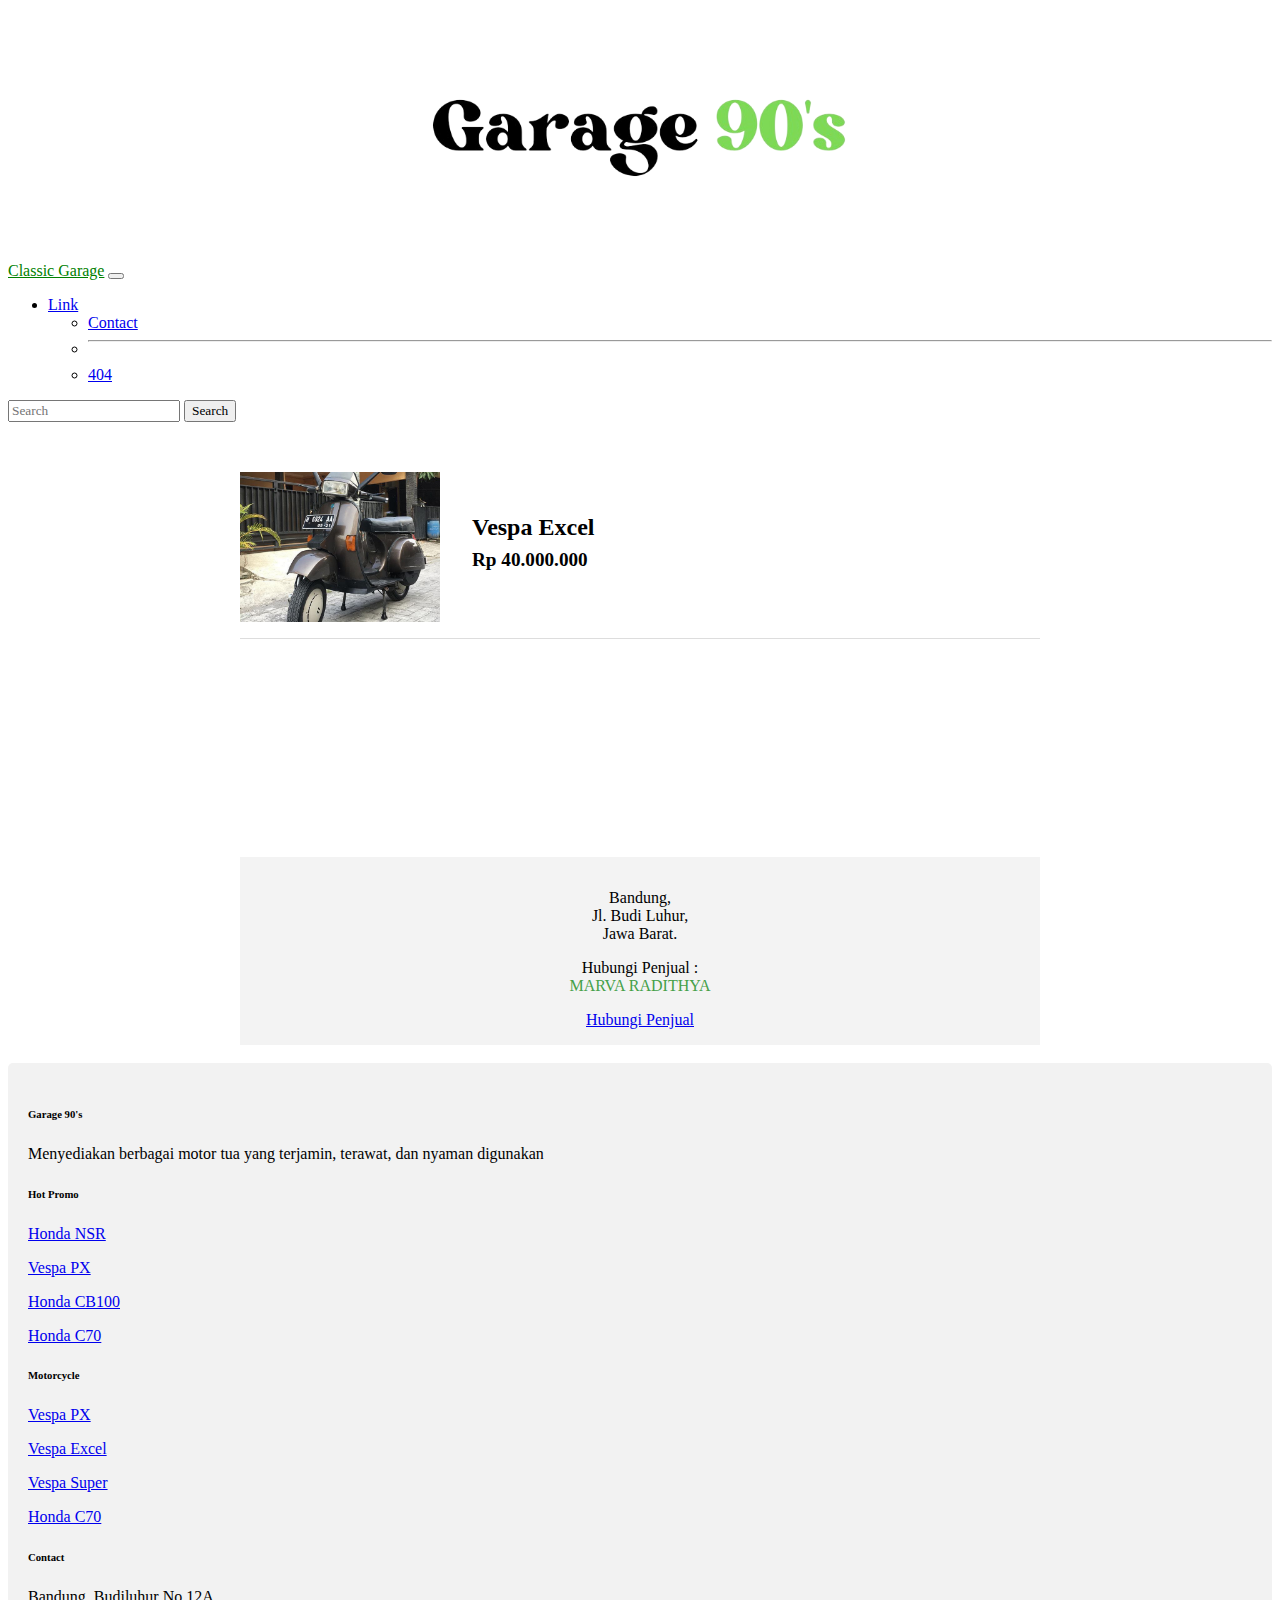
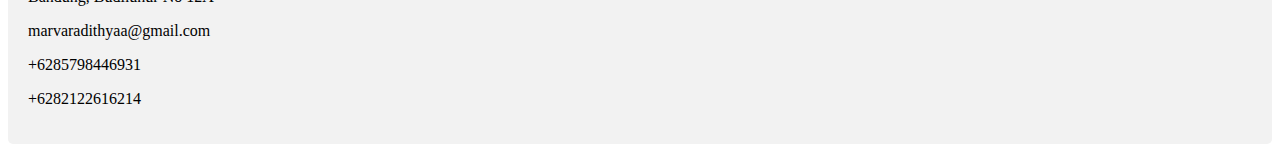
<file: vespaexcel.html>
<!--
  Nama : Muhammad Marva Radithya
  NIM : 10123386
  Kelas : IF 9
-->

<!DOCTYPE html>
<html lang="en">

<head>
    <meta charset="UTF-8">
    <meta name="viewport" content="width=device-width, initial-scale=1.0">
    <link rel="stylesheet" type="text/css" href="style.css">
    <link href="https://cdn.jsdelivr.net/npm/bootstrap@5.3.2/dist/css/bootstrap.min.css" rel="stylesheet"
        integrity="sha384-T3c6CoIi6uLrA9TneNEoa7RxnatzjcDSCmG1MXxSR1GAsXEV/Dwwykc2MPK8M2HN" crossorigin="anonymous">
    <link rel="icon" type="image/png" href="./media/logo.png">
    <title>Vespa Excel</title>
</head>

<body>
    <header>
        <center>
            <img src="./media/judul.png" class="judul">
        </center>
        <nav class="navbar navbar-expand-lg bg-body-tertiary">
            <div class="container-fluid">
                <a class="navbar-brand" href="index.html" style="color: green;">Classic Garage</a>
                <button class="navbar-toggler" type="button" data-bs-toggle="collapse" data-bs-target="#navbarScroll"
                    aria-controls="navbarScroll" aria-expanded="false" aria-label="Toggle navigation">
                    <span class="navbar-toggler-icon"></span>
                </button>
                <div class="collapse navbar-collapse" id="navbarScroll">
                    <ul class="navbar-nav me-auto my-2 my-lg-0 navbar-nav-scroll" style="--bs-scroll-height: 100px;">
                        <li class="nav-item dropdown">
                            <a class="nav-link dropdown-toggle" href="#" role="button" data-bs-toggle="dropdown"
                                aria-expanded="false">
                                Link
                            </a>
                            <ul class="dropdown-menu">
                                <li><a class="dropdown-item" href="contact.html">Contact</a></li>
                                <li>
                                    <hr class="dropdown-divider">
                                </li>
                                <li><a class="dropdown-item" href="404.html">404</a></li>
                            </ul>
                        </li>
                    </ul>
                    <form class="d-flex" role="search">
                        <input class="form-control me-2" type="search" placeholder="Search" aria-label="Search">
                        <button class="btn btn-outline-success" type="submit">Search</button>
                    </form>
                </div>
            </div>
        </nav>
    </header>

    <br>

    <div class="menu">
        <div class="motor-info"> <img src="./media/motor1.jpg" alt="">
            <div>
                <h2>Vespa Excel</h2>
                <p class="price">Rp 40.000.000</p>
            </div>
        </div>
        <div class="location-info">
            <div class="map-frame"><iframe class="map-iframe" width="100%" height="100%" frameborder="0"
                    style="border:0"
                    src="https://www.google.com/maps/embed?pb=!1m18!1m12!1m3!1d3961.1599296311565!2d107.58994907414075!3d-6.871432267230444!2m3!1f0!2f0!3f0!3m2!1i1024!2i768!4f13.1!3m3!1m2!1s0x2e68e6941b201957%3A0x72ddbedec83fa048!2sJl.%20Budi%20Luhur%20No.12a%2C%20Gegerkalong%2C%20Kec.%20Sukasari%2C%20Kota%20Bandung%2C%20Jawa%20Barat%2040153%2C%20Indonesia!5e0!3m2!1sid!2sfr!4v1707295523540!5m2!1sid!2sfr" width="600" height="450" style="border:0;" allowfullscreen="" loading="lazy" referrerpolicy="no-referrer-when-downgrade"></iframe>
            </div>
        </div>
        <div class="contact-seller">
            <p> Bandung,<br> Jl. Budi Luhur,<br> Jawa Barat. </p>
            <p> Hubungi Penjual : <br> <span>MARVA RADITHYA</span> </p>
            <a href="contact.html" class="btn btn-outline-success">Hubungi Penjual</a>
        </div>
    </div>

    <br>

    <!-- Footer -->
    <footer class="text-center text-lg-start bg-body-tertiary text-muted">
        <section class="d-flex justify-content-center justify-content-lg-between p-4 border-bottom">
            <div class="me-5 d-none d-lg-block">

            </div>
        </section>


        <section class="">
            <div class="container text-center text-md-start mt-5">

                <div class="row mt-3">

                    <div class="col-md-3 col-lg-4 col-xl-3 mx-auto mb-4">

                        <h6 class="text-uppercase fw-bold mb-4">
                            <i class="fas fa-gem me-3"></i>Garage 90's
                        </h6>
                        <p>
                            Menyediakan berbagai motor tua yang terjamin, terawat, dan nyaman digunakan
                        </p>
                    </div>

                    <div class="col-md-2 col-lg-2 col-xl-2 mx-auto mb-4">

                        <h6 class="text-uppercase fw-bold mb-4">
                            Hot Promo
                        </h6>
                        <p>
                            <a href="nsr.html" class="text-reset">Honda NSR</a>
                        </p>
                        <p>
                            <a href="vespapx.html" class="text-reset">Vespa PX</a>
                        </p>
                        <p>
                            <a href="cb100.html" class="text-reset">Honda CB100</a>
                        </p>
                        <p>
                            <a href="c70.html" class="text-reset">Honda C70</a>
                        </p>
                    </div>

                    <div class="col-md-3 col-lg-2 col-xl-2 mx-auto mb-4">

                        <h6 class="text-uppercase fw-bold mb-4">
                            Motorcycle
                        </h6>
                        <p>
                            <a href="vespapx.html" class="text-reset">Vespa PX</a>
                        </p>
                        <p>
                            <a href="vespaexcel.html" class="text-reset">Vespa Excel</a>
                        </p>
                        <p>
                            <a href="vespasuper.html" class="text-reset">Vespa Super</a>
                        </p>
                        <p>
                            <a href="c70.html" class="text-reset">Honda C70</a>
                        </p>
                    </div>

                    <div class="col-md-4 col-lg-3 col-xl-3 mx-auto mb-md-0 mb-4">

                        <h6 class="text-uppercase fw-bold mb-4">Contact</h6>
                        <p><i class="fas fa-home me-3"></i>Bandung, Budiluhur No 12A</p>
                        <p>
                            <i class="fas fa-envelope me-3"></i>
                            marvaradithyaa@gmail.com
                        </p>
                        <p><i class="fas fa-phone me-3"></i> +6285798446931</p>
                        <p><i class="fas fa-print me-3"></i> +6282122616214</p>
                    </div>

                </div>

            </div>
        </section>

    </footer>


</body>
<script src="https://cdn.jsdelivr.net/npm/@popperjs/core@2.11.8/dist/umd/popper.min.js"
    integrity="sha384-I7E8VVD/ismYTF4hNIPjVp/Zjvgyol6VFvRkX/vR+Vc4jQkC+hVqc2pM8ODewa9r"
    crossorigin="anonymous"></script>
<script src="https://cdn.jsdelivr.net/npm/bootstrap@5.3.2/dist/js/bootstrap.min.js"
    integrity="sha384-BBtl+eGJRgqQAUMxJ7pMwbEyER4l1g+O15P+16Ep7Q9Q+zqX6gSbd85u4mG4QzX+"
    crossorigin="anonymous"></script>

</html>
</file>
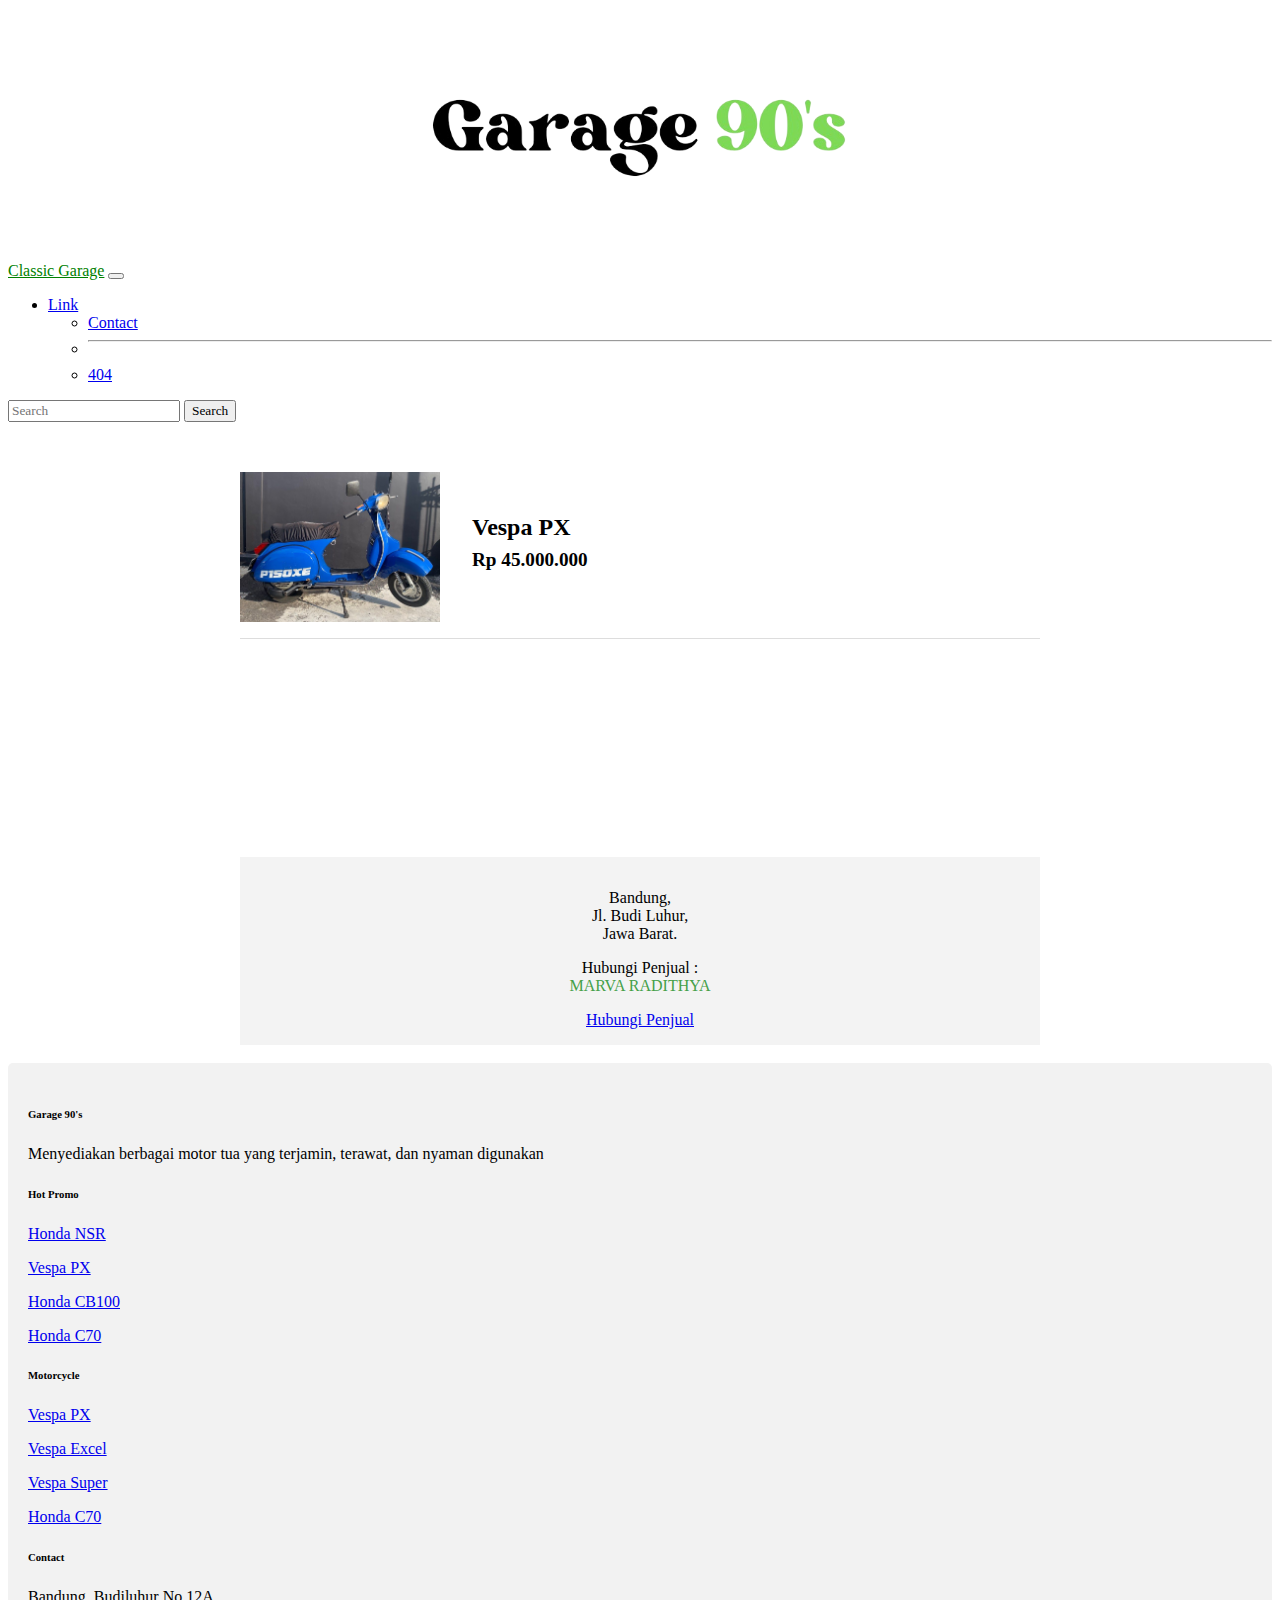
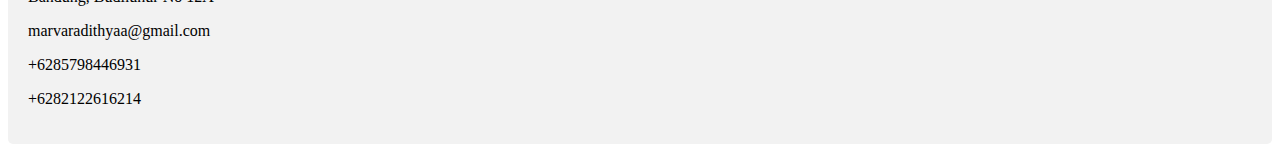
<file: vespapx.html>
<!--
  Nama : Muhammad Marva Radithya
  NIM : 10123386
  Kelas : IF 9
-->

<!DOCTYPE html>
<html lang="en">

<head>
    <meta charset="UTF-8">
    <meta name="viewport" content="width=device-width, initial-scale=1.0">
    <link rel="stylesheet" type="text/css" href="style.css">
    <link href="https://cdn.jsdelivr.net/npm/bootstrap@5.3.2/dist/css/bootstrap.min.css" rel="stylesheet"
        integrity="sha384-T3c6CoIi6uLrA9TneNEoa7RxnatzjcDSCmG1MXxSR1GAsXEV/Dwwykc2MPK8M2HN" crossorigin="anonymous">
    <link rel="icon" type="image/png" href="./media/logo.png">
    <title>Vespa PX</title>
</head>

<body>
    <header>
        <center>
            <img src="./media/judul.png" class="judul">
        </center>
        <nav class="navbar navbar-expand-lg bg-body-tertiary">
            <div class="container-fluid">
                <a class="navbar-brand" href="index.html" style="color: green;">Classic Garage</a>
                <button class="navbar-toggler" type="button" data-bs-toggle="collapse" data-bs-target="#navbarScroll"
                    aria-controls="navbarScroll" aria-expanded="false" aria-label="Toggle navigation">
                    <span class="navbar-toggler-icon"></span>
                </button>
                <div class="collapse navbar-collapse" id="navbarScroll">
                    <ul class="navbar-nav me-auto my-2 my-lg-0 navbar-nav-scroll" style="--bs-scroll-height: 100px;">
                        <li class="nav-item dropdown">
                            <a class="nav-link dropdown-toggle" href="#" role="button" data-bs-toggle="dropdown"
                                aria-expanded="false">
                                Link
                            </a>
                            <ul class="dropdown-menu">
                                <li><a class="dropdown-item" href="contact.html">Contact</a></li>
                                <li>
                                    <hr class="dropdown-divider">
                                </li>
                                <li><a class="dropdown-item" href="404.html">404</a></li>
                            </ul>
                        </li>
                    </ul>
                    <form class="d-flex" role="search">
                        <input class="form-control me-2" type="search" placeholder="Search" aria-label="Search">
                        <button class="btn btn-outline-success" type="submit">Search</button>
                    </form>
                </div>
            </div>
        </nav>
    </header>

    <br>

    <div class="menu">
        <div class="motor-info"> <img src="./media/motor8.jpg" alt="">
            <div>
                <h2>Vespa PX</h2>
                <p class="price">Rp 45.000.000</p>
            </div>
        </div>
        <div class="location-info">
            <div class="map-frame"><iframe class="map-iframe" width="100%" height="100%" frameborder="0"
                    style="border:0"
                    src="https://www.google.com/maps/embed?pb=!1m18!1m12!1m3!1d3961.1599296311565!2d107.58994907414075!3d-6.871432267230444!2m3!1f0!2f0!3f0!3m2!1i1024!2i768!4f13.1!3m3!1m2!1s0x2e68e6941b201957%3A0x72ddbedec83fa048!2sJl.%20Budi%20Luhur%20No.12a%2C%20Gegerkalong%2C%20Kec.%20Sukasari%2C%20Kota%20Bandung%2C%20Jawa%20Barat%2040153%2C%20Indonesia!5e0!3m2!1sid!2sfr!4v1707295523540!5m2!1sid!2sfr" width="600" height="450" style="border:0;" allowfullscreen="" loading="lazy" referrerpolicy="no-referrer-when-downgrade"></iframe>
            </div>
        </div>
        <div class="contact-seller">
            <p> Bandung,<br> Jl. Budi Luhur,<br> Jawa Barat. </p>
            <p> Hubungi Penjual : <br> <span>MARVA RADITHYA</span> </p>
            <a href="contact.html" class="btn btn-outline-success">Hubungi Penjual</a>
        </div>
    </div>

    <br>

    <!-- Footer -->
    <footer class="text-center text-lg-start bg-body-tertiary text-muted">
        <section class="d-flex justify-content-center justify-content-lg-between p-4 border-bottom">
            <div class="me-5 d-none d-lg-block">

            </div>
        </section>


        <section class="">
            <div class="container text-center text-md-start mt-5">

                <div class="row mt-3">

                    <div class="col-md-3 col-lg-4 col-xl-3 mx-auto mb-4">

                        <h6 class="text-uppercase fw-bold mb-4">
                            <i class="fas fa-gem me-3"></i>Garage 90's
                        </h6>
                        <p>
                            Menyediakan berbagai motor tua yang terjamin, terawat, dan nyaman digunakan
                        </p>
                    </div>

                    <div class="col-md-2 col-lg-2 col-xl-2 mx-auto mb-4">

                        <h6 class="text-uppercase fw-bold mb-4">
                            Hot Promo
                        </h6>
                        <p>
                            <a href="nsr.html" class="text-reset">Honda NSR</a>
                        </p>
                        <p>
                            <a href="vespapx.html" class="text-reset">Vespa PX</a>
                        </p>
                        <p>
                            <a href="cb100.html" class="text-reset">Honda CB100</a>
                        </p>
                        <p>
                            <a href="c70.html" class="text-reset">Honda C70</a>
                        </p>
                    </div>

                    <div class="col-md-3 col-lg-2 col-xl-2 mx-auto mb-4">

                        <h6 class="text-uppercase fw-bold mb-4">
                            Motorcycle
                        </h6>
                        <p>
                            <a href="vespapx.html" class="text-reset">Vespa PX</a>
                        </p>
                        <p>
                            <a href="vespaexcel.html" class="text-reset">Vespa Excel</a>
                        </p>
                        <p>
                            <a href="vespasuper.html" class="text-reset">Vespa Super</a>
                        </p>
                        <p>
                            <a href="c70.html" class="text-reset">Honda C70</a>
                        </p>
                    </div>

                    <div class="col-md-4 col-lg-3 col-xl-3 mx-auto mb-md-0 mb-4">

                        <h6 class="text-uppercase fw-bold mb-4">Contact</h6>
                        <p><i class="fas fa-home me-3"></i>Bandung, Budiluhur No 12A</p>
                        <p>
                            <i class="fas fa-envelope me-3"></i>
                            marvaradithyaa@gmail.com
                        </p>
                        <p><i class="fas fa-phone me-3"></i> +6285798446931</p>
                        <p><i class="fas fa-print me-3"></i> +6282122616214</p>
                    </div>

                </div>

            </div>
        </section>

    </footer>


</body>
<script src="https://cdn.jsdelivr.net/npm/@popperjs/core@2.11.8/dist/umd/popper.min.js"
    integrity="sha384-I7E8VVD/ismYTF4hNIPjVp/Zjvgyol6VFvRkX/vR+Vc4jQkC+hVqc2pM8ODewa9r"
    crossorigin="anonymous"></script>
<script src="https://cdn.jsdelivr.net/npm/bootstrap@5.3.2/dist/js/bootstrap.min.js"
    integrity="sha384-BBtl+eGJRgqQAUMxJ7pMwbEyER4l1g+O15P+16Ep7Q9Q+zqX6gSbd85u4mG4QzX+"
    crossorigin="anonymous"></script>

</html>
</file>
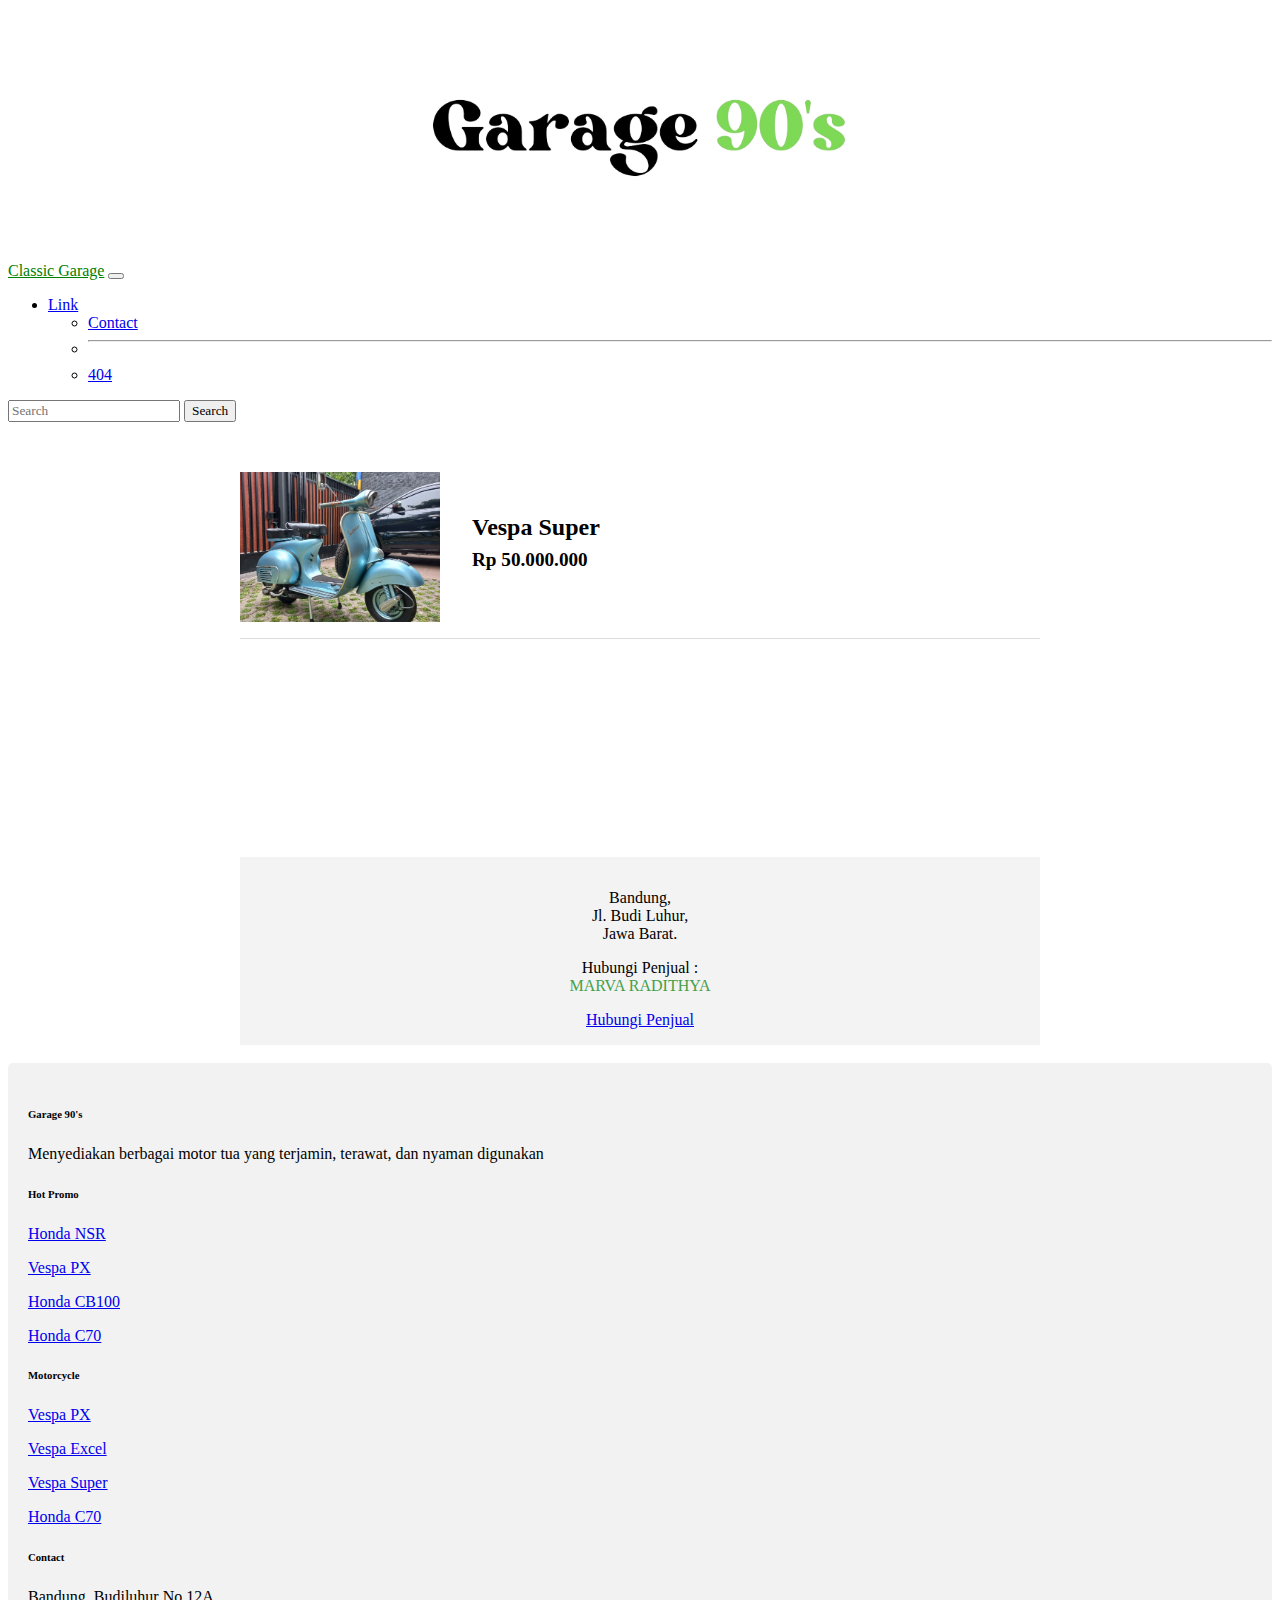
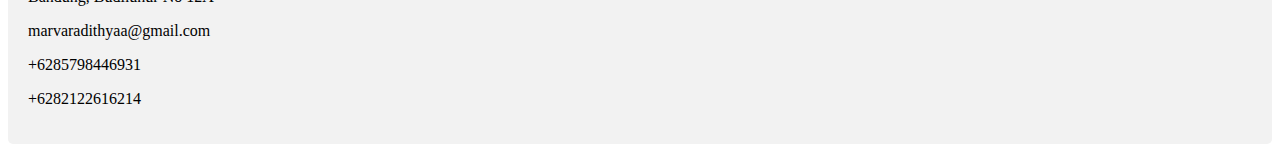
<file: vespasuper.html>
<!--
  Nama : Muhammad Marva Radithya
  NIM : 10123386
  Kelas : IF 9
-->

<!DOCTYPE html>
<html lang="en">

<head>
    <meta charset="UTF-8">
    <meta name="viewport" content="width=device-width, initial-scale=1.0">
    <link rel="stylesheet" type="text/css" href="style.css">
    <link href="https://cdn.jsdelivr.net/npm/bootstrap@5.3.2/dist/css/bootstrap.min.css" rel="stylesheet"
        integrity="sha384-T3c6CoIi6uLrA9TneNEoa7RxnatzjcDSCmG1MXxSR1GAsXEV/Dwwykc2MPK8M2HN" crossorigin="anonymous">
    <link rel="icon" type="image/png" href="./media/logo.png">
    <title>Vespa Super</title>
</head>

<body>
    <header>
        <center>
            <img src="./media/judul.png" class="judul">
        </center>
        <nav class="navbar navbar-expand-lg bg-body-tertiary">
            <div class="container-fluid">
                <a class="navbar-brand" href="index.html" style="color: green;">Classic Garage</a>
                <button class="navbar-toggler" type="button" data-bs-toggle="collapse" data-bs-target="#navbarScroll"
                    aria-controls="navbarScroll" aria-expanded="false" aria-label="Toggle navigation">
                    <span class="navbar-toggler-icon"></span>
                </button>
                <div class="collapse navbar-collapse" id="navbarScroll">
                    <ul class="navbar-nav me-auto my-2 my-lg-0 navbar-nav-scroll" style="--bs-scroll-height: 100px;">
                        <li class="nav-item dropdown">
                            <a class="nav-link dropdown-toggle" href="#" role="button" data-bs-toggle="dropdown"
                                aria-expanded="false">
                                Link
                            </a>
                            <ul class="dropdown-menu">
                                <li><a class="dropdown-item" href="contact.html">Contact</a></li>
                                <li>
                                    <hr class="dropdown-divider">
                                </li>
                                <li><a class="dropdown-item" href="404.html">404</a></li>
                            </ul>
                        </li>
                    </ul>
                    <form class="d-flex" role="search">
                        <input class="form-control me-2" type="search" placeholder="Search" aria-label="Search">
                        <button class="btn btn-outline-success" type="submit">Search</button>
                    </form>
                </div>
            </div>
        </nav>
    </header>

    <br>

    <div class="menu">
        <div class="motor-info"> <img src="./media/motor2.jpg" alt="">
            <div>
                <h2>Vespa Super</h2>
                <p class="price">Rp 50.000.000</p>
            </div>
        </div>
        <div class="location-info">
            <div class="map-frame"><iframe class="map-iframe" width="100%" height="100%" frameborder="0"
                    style="border:0"
                    src="https://www.google.com/maps/embed?pb=!1m18!1m12!1m3!1d3961.1599296311565!2d107.58994907414075!3d-6.871432267230444!2m3!1f0!2f0!3f0!3m2!1i1024!2i768!4f13.1!3m3!1m2!1s0x2e68e6941b201957%3A0x72ddbedec83fa048!2sJl.%20Budi%20Luhur%20No.12a%2C%20Gegerkalong%2C%20Kec.%20Sukasari%2C%20Kota%20Bandung%2C%20Jawa%20Barat%2040153%2C%20Indonesia!5e0!3m2!1sid!2sfr!4v1707295523540!5m2!1sid!2sfr" width="600" height="450" style="border:0;" allowfullscreen="" loading="lazy" referrerpolicy="no-referrer-when-downgrade"></iframe>
            </div>
        </div>
        <div class="contact-seller">
            <p> Bandung,<br> Jl. Budi Luhur,<br> Jawa Barat. </p>
            <p> Hubungi Penjual : <br> <span>MARVA RADITHYA</span> </p>
            <a href="contact.html" class="btn btn-outline-success">Hubungi Penjual</a>
        </div>
    </div>

    <br>

    <!-- Footer -->
    <footer class="text-center text-lg-start bg-body-tertiary text-muted">
        <section class="d-flex justify-content-center justify-content-lg-between p-4 border-bottom">
            <div class="me-5 d-none d-lg-block">

            </div>
        </section>


        <section class="">
            <div class="container text-center text-md-start mt-5">

                <div class="row mt-3">

                    <div class="col-md-3 col-lg-4 col-xl-3 mx-auto mb-4">

                        <h6 class="text-uppercase fw-bold mb-4">
                            <i class="fas fa-gem me-3"></i>Garage 90's
                        </h6>
                        <p>
                            Menyediakan berbagai motor tua yang terjamin, terawat, dan nyaman digunakan
                        </p>
                    </div>

                    <div class="col-md-2 col-lg-2 col-xl-2 mx-auto mb-4">

                        <h6 class="text-uppercase fw-bold mb-4">
                            Hot Promo
                        </h6>
                        <p>
                            <a href="nsr.html" class="text-reset">Honda NSR</a>
                        </p>
                        <p>
                            <a href="vespapx.html" class="text-reset">Vespa PX</a>
                        </p>
                        <p>
                            <a href="cb100.html" class="text-reset">Honda CB100</a>
                        </p>
                        <p>
                            <a href="c70.html" class="text-reset">Honda C70</a>
                        </p>
                    </div>

                    <div class="col-md-3 col-lg-2 col-xl-2 mx-auto mb-4">

                        <h6 class="text-uppercase fw-bold mb-4">
                            Motorcycle
                        </h6>
                        <p>
                            <a href="vespapx.html" class="text-reset">Vespa PX</a>
                        </p>
                        <p>
                            <a href="vespaexcel.html" class="text-reset">Vespa Excel</a>
                        </p>
                        <p>
                            <a href="vespasuper.html" class="text-reset">Vespa Super</a>
                        </p>
                        <p>
                            <a href="c70.html" class="text-reset">Honda C70</a>
                        </p>
                    </div>

                    <div class="col-md-4 col-lg-3 col-xl-3 mx-auto mb-md-0 mb-4">

                        <h6 class="text-uppercase fw-bold mb-4">Contact</h6>
                        <p><i class="fas fa-home me-3"></i>Bandung, Budiluhur No 12A</p>
                        <p>
                            <i class="fas fa-envelope me-3"></i>
                            marvaradithyaa@gmail.com
                        </p>
                        <p><i class="fas fa-phone me-3"></i> +6285798446931</p>
                        <p><i class="fas fa-print me-3"></i> +6282122616214</p>
                    </div>

                </div>

            </div>
        </section>

    </footer>


</body>
<script src="https://cdn.jsdelivr.net/npm/@popperjs/core@2.11.8/dist/umd/popper.min.js"
    integrity="sha384-I7E8VVD/ismYTF4hNIPjVp/Zjvgyol6VFvRkX/vR+Vc4jQkC+hVqc2pM8ODewa9r"
    crossorigin="anonymous"></script>
<script src="https://cdn.jsdelivr.net/npm/bootstrap@5.3.2/dist/js/bootstrap.min.js"
    integrity="sha384-BBtl+eGJRgqQAUMxJ7pMwbEyER4l1g+O15P+16Ep7Q9Q+zqX6gSbd85u4mG4QzX+"
    crossorigin="anonymous"></script>

</html>
</file>
<file: style.css>
* {
    font-family:'Times New Roman', Times, serif;
}

body {
    background-color:white;
}

header {
    background-color: white;
}

header .logo{
    width: 150px;
}
  
  .judul {
    width: 500px;
  }

  .thumb {
    position: absolute;
    left: 65px;
    bottom: -15px;
    transform: translateX(-50%);
    display: flex;
}

.thumb li {
    list-style: none;
    display: inline-block;
    margin: 0 20px;
    cursor: pointer;
    transition: 0.5s;
}

.thumb li:hover {
    transform: translateY(-25px);
}

.thumb li img {
    max-width: 150px;
}

input[type=text], select, textarea {
    width: 100%;
    padding: 12px;
    border: 1px solid #ccc;
    border-radius: 4px;
    box-sizing: border-box;
    margin-top: 6px;
    margin-bottom: 12px;
    resize: vertical;
  }
  
  input[type=submit] {
    background-color: #04AA6D;
    color: white;
    padding: 12px 20px;
    border: none;
    border-radius: 4px;
    cursor: pointer;
  }
  
  input[type=submit]:hover {
    background-color: #45a049;
  }
  
  .container {
    border-radius: 5px;
    background-color: #f2f2f2;
    padding: 20px;
  }
  
.pageimg {
  width: 40%;
  margin-left: 5%;
  padding-left: 3%;
}

.pagename {
  font-size: 40px;
  margin-left: 1000px;
}

.menu {
  max-width: 800px;
  margin: 0 auto;
}


.motor-info {
  display: flex;
  align-items: center;
  margin: 2rem 0;
  border-bottom: 1px solid #ddd;
  padding-bottom: 1rem;
}

.motor-info img {
  width: 200px;
  height: 150px;
  object-fit: cover;
  margin-right: 2rem;
}

.motor-info div {
  flex: 1;
}

.motor-info h2 {
  margin: 0;
}

.motor-info p {
  margin: 0.5rem 0;
}

.motor-info .price {
  font-weight: bold;
  font-size: 1.2rem;
}

.location-info {
  margin: 2rem 0;
}

.location-info p {
  margin: 0;
}

.location-info span {
  font-weight: bold;
}

.contact-seller {
  background-color: #f3f3f3;
  padding: 1rem;
  text-align: center;
}

.contact-seller span{
  color: #45a049;
}
</file>
